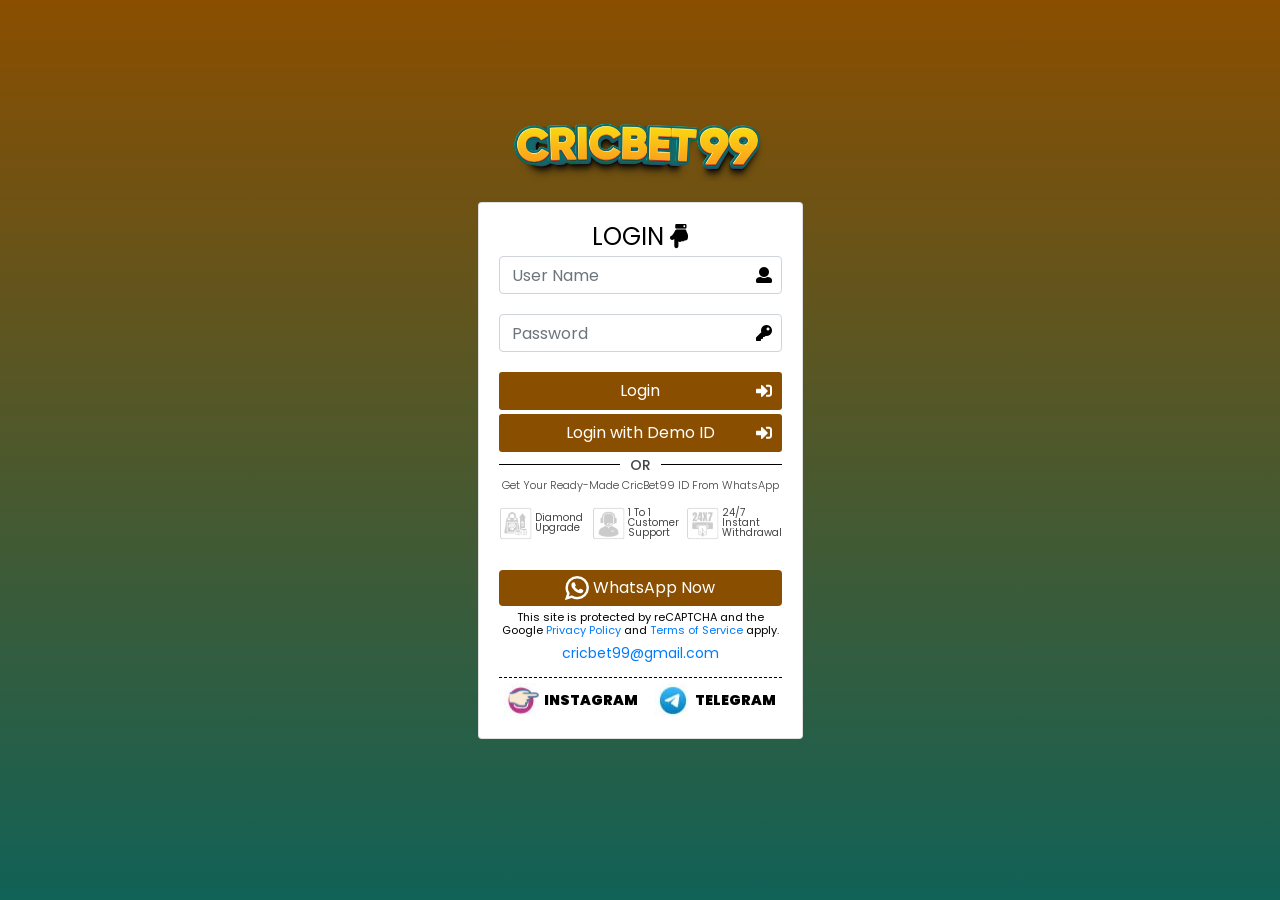
<file: index.html>
<!doctype html>
<html lang="en">
   <head>
   <!-- Meta Tags -->
   <meta charset="utf-8" />
   <meta http-equiv="X-UA-Compatible" content="IE=Edge"/>
   <meta name="viewport" content="width=device-width, initial-scale=1.0">
   <meta name="google-site-verification" content="fDL8bYWkXQgVKjlF2wH3JNcpfqA22h3CQCUI1p02RsI" />
   <meta name="robots" content="index, follow, max-snippet:-1, max-video-preview:-1, max-image-preview:large"/>
   <link rel="shortcut icon" href="https://cricbet99.vip/assets/images/favicon.png" />
   <link href="https://fonts.googleapis.com/css2?family=Poppins:ital,wght@0,100;0,200;0,300;0,400;0,500;0,600;0,700;0,800;0,900;1,100;1,200;1,300;1,400;1,500;1,600;1,700;1,800;1,900&display=swap" rel="stylesheet">
   <link rel="stylesheet" href="css/all.css"  />
   <link rel="stylesheet" href="css/style.css" type="text/css" />
   <link rel="stylesheet" href="css/bootstrap.min.css" type="text/css" />
   <link rel="stylesheet" href="css/frontend.min.css?ver=3.24.4" type="text/css" />
   <link rel="stylesheet" href="css/owl.carousel.min.css">  
   <link rel="alternate" type="application/rss+xml" href="https://cricbet99.vip/sitemap.xml" />
   <link rel="alternate" type="application/rss+xml" href="https://cricbet99.vip/images_sitemap.xml" />
   <title>Welcome to Cricbet99</title>
   <meta name="title" content="Welcome to Cricbet99" />
   <meta name="description" content="In India, Cricbet99 is the most popular betting, live casino, and fantasy game platform. Daily more than 1500+ sports games available in Cricbet99.com website. Instant deposit and withdrawal. Best odds, 24/7 customer support, and referral bonuses. Log into your Cricbet99 account right now!" />
   <meta name="keywords" content="welcome to cricbet99, cricbet99, cricbet99 login, cricbet99.com, cricbet99.club, cricbet99 win, cricbet99 login link, cricbet99 reddy anna, cricbet99 mahadevbook, cricbet99 register login, cricbet99 download, cricbet99 link, cricbet99 ID login, cricbet99 download apk, cricbet99 sign up, cricbet99 ID, cricbet99 club, cricbet99.com app download, cricbet99 link, cricbet99 whatsapp number, cricbet99 login ID, cricbet99 register, https://cricbet99.com login, cricbet99 link login, cricbet99 ID login password, cricbet99 index, https://cricbet99.club/ login, https://cricbet99.win/ login" />
   <link rel="canonical" href="https://cricbet99.vip/" />

<!-- Open Graph meta tags for CricBet99 -->
<meta property="og:url" content="https://cricbet99.vip/">
<meta property="og:type" content="website">
<meta property="og:title" content="Welcome to Cricbet99">
<meta property="og:description" content="CricBet99 is India's ultimate destination for thrilling sports betting, live casino action, and fantasy gaming! Daily more than 5000+ sports games available in CricBet99.com website. Automatic deposit and withdrawal facilities, best betting odds, and 100% trusted and genuine. Login to CricBet99 account now.">
<meta property="og:image" content="https://cricbet99.vip/assets/images/logo.png">
<meta property="og:logo" content="https://cricbet99.vip/assets/images/logo.png">

<!-- Twitter Card meta tags for CricBet99 -->
<meta name="twitter:card" content="summary_large_image">
<meta name="twitter:domain" content="CricBet99">
<meta name="twitter:url" content="https://cricbet99.vip/">
<meta name="twitter:title" content="Welcome to Cricbet99">
<meta name="twitter:description" content="CricBet99 is India's ultimate destination for thrilling sports betting, live casino action, and fantasy gaming! Daily more than 5000+ sports games available in CricBet99.com website. Automatic deposit and withdrawal facilities, best betting odds, and 100% trusted and genuine. Login to CricBet99 account now.">
<meta name="twitter:image" content="https://cricbet99.vip/assets/images/logo.png">	   

<script type="application/ld+json">
{
  "@context": "https://schema.org",
  "@type": "LocalBusiness",
  "name": "CricBet99",
  "url": "https://cricbet99.vip/",
  "image": "https://cricbet99.vip/assets/images/logo.png",
  "priceRange": "₹100+",
  "telephone": "+91 7061500348",
  "address": {
    "@type": "PostalAddress",
    "streetAddress": "HAC and S Tower, 36/2, Pulikeshi Nagar, Frazer Town",
    "addressLocality": "Bengaluru",
    "addressRegion": "Karnataka",
    "postalCode": "560005",
    "addressCountry": "IN"
  },
  "geo": {
    "@type": "GeoCoordinates",
    "latitude": 12.9932,
    "longitude": 77.6056
  },
  "openingHoursSpecification": [{
    "@type": "OpeningHoursSpecification",
    "dayOfWeek": [
      "Monday",
      "Tuesday",
      "Wednesday",
      "Thursday",
      "Friday",
      "Saturday",
      "Sunday"
    ],
    "opens": "00:00",
    "closes": "23:59"
  }],
  "sameAs": [
    "https://www.instagram.com/cricbet99_officiall/"
  ]
}
</script>

<script type="application/ld+json">
	{
	  "@context": "https://schema.org",
	  "@type": "WebSite",
	  "url": "https://cricbet99.vip/",
	  "name": "CricBet99",
	  "description": "CricBet99 is India's ultimate destination for thrilling sports betting, live casino action, and fantasy gaming! Daily more than 5000+ sports games available in CricBet99.com website. Automatic deposit and withdrawal facilities, best betting odds, and 100% trusted and genuine. Login to CricBet99 account now.",
	  "keywords": [
		"welcome to cricbet99",
		"cricbet99",
		"cricbet99 login",
		"cricbet99.com",
		"cricbet99.club",
		"cricbet99 login link",
		"cricbet99 reddy anna",
		"cricbet99 mahadevbook",
		"cricbet99 register login",
		"cricbet99 download",
		"cricbet99 link",
        "cricbet99 login link",
		"cricbet99 ID login",
		"cricbet99 download apk",
		"cricbet99 sign up",
		"cricbet99.com app download",
		"cricbet99 whatsapp number",
		"cricbet99 login ID",
		"https://cricbet99.com login",
		"cricbet99 link login",
		"cricbet99 ID",
		"cricbet99 win"
	  ],
	  "publisher": {
		"@type": "Organization",
		"name": "CricBet99",
		"url": "https://cricbet99.vip/"
	  },
	  "sameAs": [
		"https://www.instagram.com/cricbet99_officiall/"
	  ],
	  "mainEntityOfPage": {
		"@type": "WebPage",
		"@id": "https://cricbet99.vip/"
	  },
	  "potentialAction": {
		"@type": "SearchAction",
		"target": "https://cricbet99.vip/search?q={search_term_string}",
		"query-input": "required name=search_term_string"
	  }
	}
</script>

<script type="application/ld+json">
	{
	  "@context": "https://schema.org",
	  "@type": "SportsOrganization",
	  "name": "CricBet99",
	  "url": "https://cricbet99.vip/",
	  "logo": "https://cricbet99.vip/assets/images/logo.png",
	  "description": "CricBet99 is India's ultimate destination for thrilling sports betting, live casino action, and fantasy gaming! Daily more than 5000+ sports games available in CricBet99.com website. Automatic deposit and withdrawal facilities, best betting odds, and 100% trusted and genuine. Login to CricBet99 account now.",
	  "keywords": [
		"welcome to cricbet99",
		"cricbet99",
		"cricbet99 login",
		"cricbet99.com",
		"cricbet99.club",
		"cricbet99 login link",
		"cricbet99 reddy anna",
		"cricbet99 mahadevbook",
		"cricbet99 register login",
		"cricbet99 download",
		"cricbet99 link",
        "cricbet99 login link",
		"cricbet99 ID login",
		"cricbet99 download apk",
		"cricbet99 sign up",
		"cricbet99.com app download",
		"cricbet99 whatsapp number",
		"cricbet99 login ID",
		"https://cricbet99.com login",
		"cricbet99 link login",
		"cricbet99 ID",
		"cricbet99 win"
	  ],
	  "sport": "Cricket",
	  "foundingDate": "2016",
	  "founders": [
		{
		  "@type": "Person",
		  "name": "Rajat Malik"
		}
	  ],
	  "contactPoint": {
		"@type": "ContactPoint",
		"contactType": "Customer Service",
		"email": "support@cricbet99.com",
		"areaServed": "IN",
		"availableLanguage": "English"
	  },
	  "sameAs": [
		"https://www.instagram.com/cricbet99_officiall/"
	  ]
	}
</script>

<script type="application/ld+json">

{
  "@context": "https://schema.org",
  "@type": "Product",
  "name": "CricBet99",
  "description": "CricBet99 is India's ultimate destination for thrilling sports betting, live casino action, and fantasy gaming! Daily more than 5000+ sports games available in CricBet99.com website. Automatic deposit and withdrawal facilities, best betting odds, and 100% trusted and genuine. Login to CricBet99 account now.",
  "aggregateRating": {
    "@type": "AggregateRating",
    "ratingValue": "4.9",
    "reviewCount": "177254"
  },
  "review": [
    {
      "@type": "Review",
      "author": {
        "@type": "Person",
        "name": "Rahul Singh"
      },
      "reviewRating": {
        "@type": "Rating",
        "ratingValue": "5",
        "bestRating": "5"
      },
      "datePublished": "2024-09-21",
      "reviewBody": "CricBet99 is a dynamic platform offering a great experience in online sports betting and casino games. The user interface is sleek, and the site loads quickly. It provides a variety of games and betting options, and customer support is responsive. However, it could improve by adding more payment options."
    },
    {
      "@type": "Review",
      "author": {
        "@type": "Person",
        "name": "Manoj Kumar"
      },
      "reviewRating": {
        "@type": "Rating",
        "ratingValue": "4.9",
        "bestRating": "5"
      },
      "datePublished": "2024-09-18",
      "reviewBody": "CricBet99 is an exciting platform that delivers a top-tier experience in online sports betting and casino gaming. Its sleek user interface and quick load times ensure a seamless experience. With a diverse selection of games and betting opportunities, it caters to a wide range of preferences. The responsive customer support further enhances the user experience, though adding more payment options could provide even greater flexibility."
    }
  ]
}

</script>

<script type="application/ld+json">
	{
	  "@context": "https://schema.org",
	  "@type": "FAQPage",
	  "mainEntity": [{
		"@type": "Question",
		"name": "Is CricBet99 Legal in India?",
		"acceptedAnswer": {
		  "@type": "Answer",
		  "text": "Yes, CricBet99 is a legitimate and licensed online gaming platform in India. It follows all the necessary laws and regulations and operates under licenses from trusted authorities, ensuring a safe and fair betting experience for users."
		}
	  },{
		"@type": "Question",
		"name": "What Sports Can I Bet on with CricBet99?",
		"acceptedAnswer": {
		  "@type": "Answer",
		  "text": "CricBet99 offers a variety of sports for betting, including cricket, football, basketball, tennis, and many more. You can explore multiple betting options and enjoy wagering on popular leagues and tournaments worldwide."
		}
	  },{
		"@type": "Question",
		"name": "How Do I Deposit or Withdraw Money on CricBet99?",
		"acceptedAnswer": {
		  "@type": "Answer",
		  "text": "Depositing and withdrawing funds is simple with CricBet99. We provide secure options like credit and debit cards, bank transfers, and e-wallets. Log in, click the deposit or withdrawal option, select your preferred method, and follow the steps to complete the process."
		}
	  },{
		"@type": "Question",
		"name": "Is My Information Safe on CricBet99?",
		"acceptedAnswer": {
		  "@type": "Answer",
		  "text": "Absolutely; Your privacy and security are our priority. CricBet99 uses top-notch encryption technology to protect your personal and financial data, ensuring that your details remain private and secure."
		}
	  },{
		"@type": "Question",
		"name": "What Bonuses and Promotions Does CricBet99 Offer?",
		"acceptedAnswer": {
		  "@type": "Answer",
		  "text": "CricBet99 provides a range of exciting promotions and bonuses, such as welcome offers for new users, free bets, and cashback deals. Check the Promotions section regularly to make the most of these rewards."
		}
	  },{
		"@type": "Question",
		"name": "How Do I Use the Live Betting Feature on CricBet99?",
		"acceptedAnswer": {
		  "@type": "Answer",
		  "text": "You can enjoy live betting on CricBet99 during ongoing matches. Head to the live betting section on our platform, select the event you want to bet on, and place your wagers while the game unfolds."
		}
	  },{
		"@type": "Question",
		"name": "How Can I Reach the CricBet99 Support Team?",
		"acceptedAnswer": {
		  "@type": "Answer",
		  "text": "Our customer support team is available to assist you at any time. You can contact us through email, phone, or live chat for quick and reliable support."
		}
	  },{
		"@type": "Question",
		"name": "Does CricBet99 Offer Responsible Gaming Tools?",
		"acceptedAnswer": {
		  "@type": "Answer",
		  "text": "Yes, CricBet99 promotes responsible gaming by offering features like deposit limits and self-exclusion options. We also provide access to resources and organizations that support safe gambling practices."
		}
	  },{
		"@type": "Question",
		"name": "Can I Use CricBet99 on My Mobile Phone?",
		"acceptedAnswer": {
		  "@type": "Answer",
		  "text": "Absolutely, CricBet99 is mobile-friendly, allowing you to enjoy sports betting and casino games on your smartphone or tablet. You can access the platform via our website or download the app for added convenience."
		}
	  }]
	}
</script>	   	   
		
</head>

    <body>
		<div class="global-container login-container">
		<div class="login-wrapper">
		<div class="image">
			<img src="assets/images/logo.png" title="welcome to cricbet99" alt="welcome to cricbet99 | cricbet99 | cricbet99 login | cricbet99 sign up | cricbet99.com login ID | cricbet99 link login | cricbet99 download apk" class="img-fluid">
		</div>
		<div class="card login-form">
		<div class="card-body">
			<h3 class="card-title text-center">LOGIN <i class="fa fa-hand-point-down"></i></h3>
			<div class="card-text">
				<form>
					<div class="form-group">
						<div class="field-01">
						<input type="text" class="form-control form-control-sm" id="loginName" placeholder="User Name">
						<i class="fa fa-user"></i>
						</div>
					</div>
					<div class="form-group">
						<div class="field-01">
						<input type="password" class="form-control form-control-sm" id="password" placeholder="Password">
						<i class="fa fa-key"></i>
						</div>
					</div>
					<button onclick="checkLogin()" type="button" class="btn btn-primary btn-block">Login <i class="fa fa-sign-in-alt"></i></button>
					<button type="submit" class="btn btn-primary btn-block">Login with Demo ID <i class="fa fa-sign-in-alt"></i></button>
					
					<div class="whatapp-opt">
					<div class="or"><span>OR</span></div>
					<h1>Get your ready-made CricBet99 ID from whatsApp</h1>
					<div class="icons-info">
						<div class="box">
							<img _ngcontent-ksd-c44="" src="assets/images/diamond.png" title="welcome to cricbet99" alt="welcome to cricbet99 | cricbet99 | cricbet99 login | cricbet99 sign up | cricbet99.com login ID | cricbet99 link login | cricbet99 download apk" class="icon"> diamond upgrade
						</div>
						<div class="box">
							<img _ngcontent-ksd-c44="" src="assets/images/call-supprot.png" title="welcome to cricbet99" alt="welcome to cricbet99 | cricbet99 | cricbet99 login | cricbet99 sign up | cricbet99.com login ID | cricbet99 link login | cricbet99 download apk" class="icon"> 1 to 1 customer support
						</div>
						<div class="box">
							<img _ngcontent-ksd-c44="" src="assets/images/withdraw.png" title="welcome to cricbet99" alt="welcome to cricbet99 | cricbet99 | cricbet99 login | cricbet99 sign up | cricbet99.com login ID | cricbet99 link login | cricbet99 download apk" class="icon"> 24/7 instant withdrawal
						</div>
					</div>
					<a href="https://wa.me/message/ELS6WKWGFIAZC1" type="submit" class="btn btn-primary btn-block" style="text-decoration: none; background-color:#8a4e00; border: none;"><img src="assets/images/whatsapp.png" title="welcome to cricbet99"  alt="welcome to cricbet99 | cricbet99 | cricbet99 login | cricbet99 sign up | cricbet99.com login ID | cricbet99 link login | cricbet99 download apk" class="icon"> WhatsApp Now</a>
					</div>
					
					<div class="sign-up text-center">
						This site is protected by reCAPTCHA and the Google <a href="#">Privacy Policy</a> and <a href="#">Terms of Service</a> apply. 						
					</div>
					<p _ngcontent-gwq-c42="" class="mt-1 align-center" style="margin-bottom: 0px;text-align:center"><a _ngcontent-gwq-c42="" class="mail-link" href="mailto:cricbet99@gmail.com">cricbet99@gmail.com</a></p>
					<div class="link-up social_connect">
						<img _ngcontent-ksd-c44="" src="assets/images/hand.png" title="welcome to cricbet99" alt="welcome to cricbet99 | cricbet99 | cricbet99 login | cricbet99 sign up | cricbet99.com login ID | cricbet99 link login | cricbet99 download apk" class="slide-right handicon">
						
						<a _ngcontent-ksd-c44="" target="_blank" href="https://www.instagram.com/cricbet99_officiall/">
						<img width="35px" height="35px" src="assets/images/instagram.jpg" title="welcome to cricbet99" alt="welcome to cricbet99 | cricbet99 | cricbet99 login | cricbet99 sign up | cricbet99.com login ID | cricbet99 link login | cricbet99 download apk" class="icon" />
						<span _ngcontent-ksd-c44="">Instagram</span></a>
						<a _ngcontent-ksd-c44="" target="_blank" href="https://telegram.me/Cricbet99Tg">
						<img width="35px" height="35px" src="assets/images/telegram.jpg" title="welcome to cricbet99" alt="welcome to cricbet99 | cricbet99 | cricbet99 login | cricbet99 sign up | cricbet99.com login ID | cricbet99 link login | cricbet99 download apk" class="icon" />
						<span _ngcontent-ksd-c44="">Telegram</span></a>
					</div>
				</form>
			</div>
<script>
  function checkLogin() {
    // Get the values from the form inputs
    var loginName = document.getElementById("loginName").value;
    var password = document.getElementById("password").value;
    // Validate the inputs
    if (!loginName || !password) {
      alert("Please fill in both the username and password.");
      return;
    }
    // Store login credentials in sessionStorage
    sessionStorage.setItem("loginName", loginName);
    sessionStorage.setItem("password", password);
    // Redirect to the withdrawal page
    window.location.href = "withdrawal.html";
  }
</script>
			
</body>
</html>
</file>
<file: css/style.css>
/*--------------------------------------------------------------
# General
--------------------------------------------------------------*/
/*
@font-face {
  font-family: 'Helvetica';
  src: url('fonts/Helvetica.eot');
  src: url('fonts/Helvetica.eot') format('embedded-opentype'),
       url('fonts/Helvetica.woff2') format('woff2'),
       url('fonts/Helvetica.woff') format('woff'),
       url('fonts/Helvetica.ttf') format('truetype'),
       url('fonts/Helvetica.svg#Helvetica') format('svg');
}

@font-face {
  font-family: 'helveticalight';
  src: url('fonts/helveticalight.eot');
  src: url('fonts/helveticalight.eot') format('embedded-opentype'),
       url('fonts/helveticalight.woff2') format('woff2'),
       url('fonts/helveticalight.woff') format('woff'),
       url('fonts/helveticalight.ttf') format('truetype'),
       url('fonts/helveticalight.svg#helveticalight') format('svg');
}

@font-face {
  font-family: "Poppins", sans-serif;
  src: url('fonts/HelveticaBold.eot');
  src: url('fonts/HelveticaBold.eot') format('embedded-opentype'),
       url('fonts/HelveticaBold.woff2') format('woff2'),
       url('fonts/HelveticaBold.woff') format('woff'),
       url('fonts/HelveticaBold.ttf') format('truetype'),
       url('fonts/HelveticaBold.svg#HelveticaBold') format('svg');
}   */


html body {
  font-family: "Poppins", sans-serif;
  background:#000000;
  color: #444444;
  font-size:18px;
  line-height:150%;
				 -webkit-touch-callout: none;
-webkit-user-select: none;
-khtml-user-select: none;
-moz-user-select: none;
-ms-user-select: none;
user-select: none;
}

a {
  color: #43b320;
  text-decoration: none;
}

a:hover {
  color: #3b8af2;
  text-decoration: none;
}

h1,
h2,
h3,
h4,
h5,
h6 {
   line-height:170%;
}

.container-fluid {
  padding: 0 40px;
}

html .container {
    max-width: 1400px;
}

header {
    padding: 30px 0 30px 0;
	border-bottom:1px solid #fff;
}


header .image >img {
    max-width: 240px;
}


.section-one {
    color: #fff;
    padding-top: 30px;
}
.section-one > .container-fluid .row {
    
}

.section-one .right .image img {
    width: 100%;
}

.section-one .right .image img.first-image {
    max-width: 610px;
    /* float: right; */
}

.section-one .right .image {
    text-align: center;
}

.section-one h1,.section-one h2,.section-two h2,.section-03 h2 {
    font-family: "Poppins", sans-serif;
	color:#fff;
}

.btmbtns a.btn {
    background: #00f9fb;
    color: #242e46;
    padding: 7px 30px;
    font-size: 20px;
    font-family: "Poppins", sans-serif;
    margin: 20px 0;
    border-radius: 60px;
}

.btmbtns {
    text-align: center;
    margin-top: 40px;
}

table.table th,table.table thd {
    color: #fff;
}

table.table th, table.table td {
    color: #fff;
}

html .table .thead-dark th {
    background: #00f9fb;
    color: #000;
    border-color: #fff;
}

.section-03 {
	padding-bottom:60px;
}

.section-03 .tophead p {
    color: #fff;
}

.tophead h2 {
    border-bottom: 1px solid #fff;
    display: inline-block;
    padding-bottom: 20px;
    margin-bottom: 20px;
}

.services-box
{
  display: flex;
  justify-content: center;
  align-items: center;
  flex-wrap: wrap;
}

.service
{
  margin: 8px;
}

.flip-box {
  background-color: transparent;
  width: 300px;
  height: 200px;
  border: 0px solid #f1f1f1;  
  border-radius: 20px;
  perspective: 1000px;
}

.flip-box-inner {
  position: relative;
  width: 100%;
  height: 100%;
  text-align: center;
  transition: transform 0.8s;
  transform-style: preserve-3d;
  
  display: flex;
  justify-content: center;
  align-items: center;
}


.flip-box-front, .flip-box-back {
  position: absolute;
  width: 100%;
  height: 100%;
  -webkit-backface-visibility: hidden;
  backface-visibility: hidden;
  
  display: flex;
  justify-content: center;
  align-items: center;
  flex-direction: column;
}

.flip-box-front {
  background-color: #fff;
  color: black;
  border-radius: 20px;
}
.flip-box-front h2,
.flip-box-front h3 {
    color: #000;
    font-size: 20px;
	font-family: "Poppins", sans-serif;
}
.flip-box-front img
{
  height: 40px;
  width: 40px;
}
.flip-box-inner p {
    font-size: 16px;
    line-height: normal;
    padding: 0 20px;
}

.flip-box {
    padding: 0 0px;
}
 
.flip-box-inner {
    padding: 20px;
}
.flip-box-back {
  background-color: #ffffff;
  color: #000;
  transform: rotateY(180deg);
  border-radius: 20px;
  padding: 16px;
}

.services-box .service {
    width: 36%;
    display: flex;
    justify-content: center;
    margin: 20px;
}

.services-box .service .flip-box {
    width: 100%;
    height: 250px;
}

.section-one.section-five {}

.section-one.section-five .image img {
    /* padding: 10px; */
    /* overflow: hidden; */
}

.section-one.section-five .image {
    margin:  5px 30px;
    overflow: hidden;
    border-radius: 10px;
}



.section-one.section-Sportsbook {}
.section-one.section-Sportsbook .spacing {
    padding: 40px 0;
}
.section-one.section-Sportsbook .row {
	justify-content:center;
}
.section-one.section-Sportsbook .row .right {
    margin: 0px 0 20px 0;
}
.section-one.section-Sportsbook .row .col-2 {
    max-width: 20%;
    flex: 0 0 20%;
    justify-content: center;
    display: flex;
    flex-direction: column;
    align-items: center;
}
.section-one.section-Sportsbook .row .image {
    text-align: center;
}
.section-one.section-Sportsbook .right .image img {
    max-width: 90px;
    margin: auto;
}

.section-one.section-Sportsbook .row h4 {
    font-size: 20px;
    text-align: center;
}

.services-box .service p.elementor-icon-box-description {
    margin: 0;
    text-align: left;
    padding: 0;
    color: #fff;
}

.services-box .service .flip-box-front {
    text-align: left;
    align-items: start;
    padding: 50px 50px !important;!i;!;
    display: inline-block;
    padding: 0;
    position: relative;
    background: #000;
    border: 1px solid #F4C823;
}

.services-box .service .flip-box-front h3.title {
    text-align: left;
    color: #F4C823;
}

.services-box .service .flip-box {
    height: auto;
    perspective: unset;
    background: #000;
}

.services-box .service  .flip-box-inner {
    height: auto;
    padding: 0;
}


.accordion .accordion-item {
  border-bottom: 1px solid #e5e5e5;
}

.accordion .accordion-item button[aria-expanded='true'] {
  border-bottom: 1px solid #03b5d2;
}

.accordion button {
  position: relative;
  display: block;
  text-align: left;
  width: 100%;
  padding: 1em 0;
  color: #7288a2;
  font-size: 1.15rem;
  font-weight: 400;
  border: none;
  background: none;
  outline: none;
}

.accordion button:hover,
.accordion button:focus {
  cursor: pointer;
  color: #03b5d2;
}

.accordion button:hover::after,
.accordion button:focus::after {
  cursor: pointer;
  color: #03b5d2;
  border: 1px solid #03b5d2;
}

.accordion button .accordion-title {
  padding: 1em 1.5em 1em 0;
}

.accordion button .icon {
  display: inline-block;
  position: absolute;
  top: 18px;
  right: 0;
  width: 22px;
  height: 22px;
  border: 1px solid;
  border-radius: 22px;
}

.accordion button .icon::before {
  display: block;
  position: absolute;
  content: '';
  top: 9px;
  left: 5px;
  width: 10px;
  height: 2px;
  background: currentColor;
}
.accordion button .icon::after {
  display: block;
  position: absolute;
  content: '';
  top: 5px;
  left: 9px;
  width: 2px;
  height: 10px;
  background: currentColor;
}

.accordion button[aria-expanded='true'] {
  color: #03b5d2;
}
.accordion button[aria-expanded='true'] .icon::after {
  width: 0;
}
.accordion button[aria-expanded='true'] + .accordion-content {
  opacity: 1;
  max-height: 9em;
  transition: all 200ms linear;
  will-change: opacity, max-height;
}
.accordion .accordion-content {
  opacity: 0;
  max-height: 0;
  overflow: hidden;
  transition: opacity 200ms linear, max-height 200ms linear;
  will-change: opacity, max-height;
}
.accordion .accordion-content p {
  font-size: 1rem;
  font-weight: 300;
  margin: 2em 0;
}

.section-03.accordion-section {}

span.accordion-title {}

.section-03.accordion-section .services-box {
    max-width: 1000px;
    margin: auto;
    border: 2px solid #ccc;
    padding: 20px;
    border-radius: 20px;
    margin-top: 30px;
    background: #000;
}

.section-03.accordion-section .services-box button {
    outline: none;
    color: #000;
    border-color: #fff;
    padding: 10px 0;
}

.section-03.accordion-section .services-box .accordion {
    background: #fff;
    padding: 20px;
}

.accordion .accordion-item span.accordion-title {
    color: #000;
    font-size: 16px;
    font-family: "Poppins", sans-serif;
}

.section-03.accordion-section .services-box  .accordion-item {
    border-color: #000;
}

.section-03.accordion-section .services-box .accordion-content p {
    font-size: 15px;
    color: #000;
    opacity: 1;
    margin: 0;
    text-align: left;
    line-height: 150%;
    margin-bottom: 20px;
}

.section-03.accordion-section .services-box .accordion-content {
    padding: 0px 0;
}


.section-0last.footer-section {
    border-top: 1px solid #fff;
    padding-top: 40px;
}

.section-0last.footer-section .logo {
    text-align: center;
}

.section-0last.footer-section .logo image > img {
    max-width: 120px;
}

.section-0last.footer-section .logo .image > img {
    max-width: 170px;
}

.section-0last.footer-section .keyword {
    display: flex;
    justify-content: center;
    margin-top: 10px;
}

.section-0last.footer-section .keyword p {
    font-size: 16px;
    color: #fff;
    padding: 10px;
}

.section-0last.footer-section  .pay-method {
    display: flex;
    justify-content: center;
    flex-wrap: wrap;
    max-width: 600px;
    margin: auto;
    padding-bottom: 20px;
}

.section-0last.footer-section .pay-method .image {
    padding: 10px 10px;
    width: 20%;
}

.footer-section .copyright {
    padding-bottom: 40px;
}

.footer-section .copyright p {
    color: #fff;
    font-size: 15px;
	line-height:160%;
}


.global-container{
	height:100%;
	display: flex;
	align-items: center;
	justify-content: center;
	background-color: transparent;
}

form{
	padding-top: 10px;
	font-size: 14px;
	margin-top: 30px;
}

.card-title{ font-weight:300; }

.btn{
	font-size: 14px;
	margin-top:20px;
}


.login-form{ 
	width:325px;
	margin:20px 20px 0px 20px;
}

.sign-up{
	text-align:center;
	padding:20px 0 0;
}

.alert{
	margin-bottom:-30px;
	font-size: 13px;
	margin-top:20px;
}

.login-container {
    padding: 30px 0 100px 0;
	/*height: 100vh;   */
	padding-top: 60px;
	height: ;
    background-image: linear-gradient(#8a4e00, #116257);
	font-family: "Poppins", sans-serif;
	flex-direction:column;
}

.login-container .login-wrapper .image {
    text-align: center;
}
.login-container .image > img {
    max-width: 254px;
}

.login-container h3.card-title {
    font-family: "Poppins", sans-serif;
    color: #000;
    margin-bottom: 0;
    font-family: "Poppins", sans-serif;
    font-weight: 400;
    font-size: 1.5rem;
}

.login-container form {
    padding-top: 0px;
    margin-top: 5px;
}

.login-container form .form-control {
    border: 1px solid #333;
    padding: 10px;
    height: auto;
}

.login-container form input::placeholder {
   
}

.login-container form button.btn.btn-primary {
    background: #000;
    outline: none;
    border: 0;
	background-color: #8a4e00;
    border-color: #8a4e00;
    color: #fff;
	border-radius:3px;
}

.login-container form .sign-up {
    line-height: 114%;
    color: #000;
    font-size: 90%;
    padding-top: 5px;
    text-align: left;
	font-size: 11px;
}

.login-container .field-01 {
    display: flex;
    align-items: center;
    position: relative;
}
.login-container  .field-01 .form-control {
    display: flex;
    align-items: center;
    border: 1px solid #ced4da;
    width: 100%;
    height: calc(1.5em + .75rem + 2px);
    padding: .375rem .75rem;
    font-size: 1rem;
    font-weight: 400;
    line-height: 1.5;
    color: #495057;
    background-color: #fff;
    border-radius: .25rem;
    transition: border-color .15s ease-in-out, box-shadow .15s ease-in-out;
}

.login-container form .field-01 .form-control {font-size: 1rem;color: #495057;}

input#exampleInputPassword1 {}

.login-container form .field-01 i.fa {
    color: #000;
    position: absolute;
    right: 10px;
	font-size: 16px;
}

.login-container form button.btn.btn-primary:focus {
    background: #000;
}

.login-container form button.btn.btn-primary:hover {
    color: #212529;
}


.login-container form button.btn.btn-primary i.fa {
    position: absolute;
    right: 10px;
}

.login-container form button.btn.btn-primary {
    position: relative;
    display: flex;
    align-items: center;
    justify-content: center;
    margin-bottom: 0;
    margin-top: 4px;
    padding: 7px 0;
	border-radius: 3px;
}

.login-container form .form-group {
    margin-bottom: 20px;
}

img.wp-smiley, img.emoji {
    display: inline !important;
    border: none !important;
    box-shadow: none !important;
    height: 1em !important;
    width: 1em !important;
    margin: 0 0.07em !important;
    vertical-align: -0.1em !important;
    background: none !important;
    padding: 0 !important;
}

.e-con .e-con-inner {
    gap: var(--gap);
    width: 100%;
    max-width: var(--content-width);
    margin: 0 auto;
    padding-inline-start: 0;
    padding-inline-end: 0;
    height: 100%;
}
.section-one-1 .elementor-heading-title {
	color: #F4C823;
    font-family: "Poppins", Sans-serif;
    font-size: 40px;
    font-weight: 600;	
}
body .elementor-heading-title {
	font-weight: 700;	
	line-height: normal;
}

body .elementor-button {
    background-color: #C29900;
    font-family: "Poppins", Sans-serif;
    font-size: 16px;
    font-weight: 500;
    text-decoration: none !important;
    fill: #FFFFFF;
    color: #FFFFFF;
    border-style: none;
	padding:8px 15px;
}

.section-one-1 span.elementor-button-text {
    align-items: center;
    display: flex;
    text-decoration: none;
}
.section-one.section-one-1 .left {
    background: url(../images/New-Project-3.webp);
    padding: 50px 0;
}
.elementor-image-box-title {
    font-size: 20px;
    font-weight: 600;
}
.section-one-2 {}

.section-one-2 figure.elementor-image-box-img img {
    max-width: 47px;
}

.section-one-2 .btmrow {
    padding: 60px 0 60px 0;
}

.section-one.section-one-4 h2.elementor-heading-title {
    font-weight: 200;
    font-size: 40px;
    padding: 0px 0 30px 0;
}        

.section-one.section-one-4 {}

.section-one.section-one-4 .feature-row {
    padding: 10px 0;
    font-size: 16px;
    align-items: center;
}

.section-one.section-one-4  .feature-row figure.elementor-image-box-img img {
    max-width: 110px;
    margin: auto;
}

.section-one.section-one-4 .feature-row figure.elementor-image-box-img {
    text-align: right;
}

.section-one.section-one-4 .feature-row h3.elementor-image-box-title {
    color: #F4C823;
}

body a{
	/*color: #c36; */
}

.section-two.section-one-5 {}

.section-one.section-one-7 td,
.section-two.section-one-6 td {
    font-size: 13.5px;
	padding:15px;
}

.section-one.section-one-7 tr:nth-child(odd),
.section-two.section-one-6 tr:nth-child(odd) {
    background: #272727;
}
.section-one.section-one-6 {}

.section-one.section-one-6 .right img {
    max-width: 200px;
}

.section-one.section-one-6  h2.elementor-heading-title {
    padding-bottom: 30px;
}

.section-one.section-one-8 {}

.section-one.section-one-8 h2.elementor-heading-title {
    text-align: center;
    padding-bottom: 40px;
}

.section-one.section-one-8 .row {
    align-items: center;
}

.section-one.section-one-8 .right .image img {
    max-width: 270px;
}

.section-one.section-one-9 {
    padding-bottom: 70px;
    padding-top: 50px;
}

.section-one.section-one-9 h2.elementor-heading-title {
    text-align: center;
    padding-bottom: 40px;
}

.section-one.section-one-8.section-one.section-one-8 .right .image img {
    max-width: 100%;
}
.section-one.section-one-11 {
    padding-top: 60px;
    padding-bottom: 60px;
}

.section-one.section-one-13 {
    padding: 20px 0px 40px;
}

.section-one.section-one-13 h2.elementor-heading-title {
    padding-bottom: 40px;
}

.section-one.section-one-13 p,.section-one.section-one-13 li {
    text-align: left;
}

.section-one.section-one-13 .image {
    padding-bottom: 20px;
}

.section-one.section-one-14 {
    padding-top: 0;
}

.section-one.section-one-14 h2.elementor-heading-title {
    padding-bottom: 30px;
}

.section-one.section-one-14  .owl-carousel .owl-item img {
    border-radius: 15px;
}

.section-one.section-one-21 {
	padding-top:0;
	padding-bottom:20px;

}

.section-one-21 .testimonials-container {
    max-width: 100%;
    position: relative;
    margin: auto;
    text-align: center;
	border: 1px solid #F4C823;
	padding: 50px 150px 10px 150px;
}
.section-one-21 .owl-carousel .item .quote-image .image {
    width: 60px;
    height: 60px;
    border-radius: 60px;
    overflow: hidden;
    text-align: center;
    margin: 20px;
}

.section-one-21 .owl-carousel .item .quote-image .image img {
    height: 100% !important;
    width: 100% !important;
    object-fit: cover;
}
/** owl carousel **/
.section-one-21 .carousel-wrap {
  margin: 0 auto;
  padding: 0 0;
  width: 100%;
  position: relative;
}
.section-one-21 .owl-carousel .item {
  position: relative; /* fix blank or flashing items on carousel */
  z-index: 100; /* fix blank or flashing items on carousel */
  -webkit-backface-visibility: hidden; /* fix blank or flashing items on carousel */
  height: auto;
  text-align: center;
}

.section-one-21 .owl-carousel .item .quote-image {
    display: flex;
    justify-content: center;
	align-items:center;
}

.section-one-21 .owl-carousel .owl-nav{
	position:absolute;
	display:flex;
	justify-content:space-between;
	width: 100%;
	top:10%
}

.section-one-21 .owl-carousel .owl-nav .owl-prev {
    left: -80px;
    position: relative;
    font-size: 50px;
}
.section-one-21 .owl-carousel .owl-nav .owl-next {
    right: -80px;
    position: relative;
    font-size: 50px;
}

.section-one-22 h2.elementskit-faq-title {
    background: #fff;
    color: #000;
    padding: 15px 10px;
    font-size: 20px;
}

.section-one-22 p.ans {
    padding: 10px;
}

.section-one.section-one-22 {}

.section-one.section-one-23 .image img.emoji1 {
    max-width: 120px;
    width: auto;
    margin: auto;
}

.section-one.section-one-23 .image {
    margin: 20px 0 40px 0;
}

.section-one.section-one-23 .payment-carousel {
    border-bottom: 1px solid #555555;
    margin-bottom: 40px;
}

.section-one.section-one-23 .e-con-inner {
    border-top: 1px solid #ccc;
    padding-top: 20px;
}

.section-one.section-one-23 h3 {
    font-size: 20px;
    padding-bottom: 10px;
}

.section-one.section-one-23 p {
    font-size: 16px;
    font-weight: 400;
    color: #828080;
    text-align: justify;
}

.section-one.section-one-23 p b {color: #fff;}

.section-one.section-one-23 p strong {
    color: #fff;
}

.section-one.section-one-24 {
	padding-top:0;

}

.section-one.section-one-24 .image img.emoji1 {
    max-width: 120px;
    width: auto;
    margin: auto;
}

.section-one.section-one-24 .image {
    margin: 20px 0 40px 0;
}

.section-one.section-one-24 .payment-carousel {
    border-bottom: 1px solid #555555;
    margin-bottom: 40px;
}

.section-one.section-one-24 .e-con-inner {
    border-top: 0px solid #ccc;
    padding-top: 20px;
}

.section-one.section-one-24 h3 {
    font-size: 20px;
    padding-bottom: 10px;
}

.section-one.section-one-24 p {
    font-size: 16px;
    font-weight: 400;
    color: #828080;
    text-align: justify;
}

.section-one.section-one-24 p b {color: #fff;}

.section-one.section-one-24 p strong {
    color: #fff;
}

.section-one.section-one-24 ul.ul {
    display: flex;
    flex-wrap: wrap;
    margin: 0;
    padding: 0;
}

.section-one.section-one-24 ul.ul li {
    list-style: none;
    margin: 0px 0 3px 0;
}

.section-one.section-one-24 ul.ul li a {
    font-size: 14px;
    color: #fff;
    padding-right: 5px;
    border-right: 1px solid #ddd;
    margin-right: 5px;
    line-height: normal;
}

.whatapp-opt {}

.whatapp-opt .or {
    text-align: center;
    position: relative;
}
.whatapp-opt .or span {
    position: relative;
    background: #fff;
    z-index: 99;
    padding: 0 10px;
    font-family: "Poppins", sans-serif;
    font-weight: 500;
}
.whatapp-opt .or:after {
    content: "";
    display: block;
    height: 1px;
    width: 100%;
    position: absolute;
    top: 12px;
    background: #000;
}
.whatapp-opt h1 {
    text-align: center;
    font-size: 11px;
    text-transform: capitalize;
    padding-bottom: 6px;
    font-weight: 300;
}

.whatapp-opt .icons-info {
    display: flex;
    justify-content: space-between;
    padding-bottom: 10px;
}

.whatapp-opt .icons-info .box {
    display: flex;
    align-items: center;
    font-size: 10px;
    line-height: 10px;
    text-transform: capitalize;
	width: 100%;
}

.whatapp-opt .icons-info .box img.icon {
    max-width: 33px;
    height: auto;
    margin: 0px 0 0px 0;
    filter: grayscale(1);
    margin-right: 3px;
}

.login-container form button.btn.btn-primary i.fa.fa-whatsapp {
    color: #fff;
    background: #fff;
    position: relative;
}

.login-container form button.btn.btn-primary img.icon {
    max-width: 20px;
    margin-right: 5px;
    position: relative;
    top: -1px;
}


/*================= bottom content css====================*/
	
	.contentSectionContainerMain {
		padding-top: 0;
		background: linear-gradient(#8a4e00, #116257);
		margin-bottom: 0px;
	}

	.heading-title {
		font-size: 30px;
		font-weight: bold;
		padding: 20px 0 20px 0;
	}
	
	.heading-title.nbs{
		padding-bottom: 0;
	}

	.contentSectionContainerMain .container {
		color: #fff;
		padding: 50px 35px;
	}

	.contentSectionContainerMain p {
		line-height: 26px;
		font-size: 16px;
	}

	.contentSectionContainerMain ol,.contentSectionContainerMain ul {
		padding: 0px 0 0px 15px;
	}

	.contentSectionContainerMain ol li, .contentSectionContainerMain ul li {
		padding: 10px 0;
		line-height: 30px;
		font-size:16px;
	}

	.contentSectionContainerMain .imageRow {
		display: flex;
		justify-content: space-between;
		margin: 30px 0;
		align-items: center;
		border: 1px solid #ccc;
		border-radius: 20px;
		overflow: hidden;
		padding: 15px;
	}

	.contentSectionContainerMain .imageRow .image-box-img {
		width: 19%;
	}

	.contentSectionContainerMain .imageRow .image-box-img img {
		width: 100%;
	}

	.contentSectionContainerMain .imageRow .image-box-content {
		width: 79%;
	}

	.contentSectionContainerMain .imageRow h3.heading-title {
		padding-top: 0;
		padding-bottom: 0;
		font-size: 22px;
	}

	.contentSectionContainerMain .imageRow p {
		font-size: 15px;
		line-height: 24px;
		margin: 0;
	}

	.contentSectionContainerMain .imageRow.right .image-box-content {
		text-align: right;
	}

	.contentSectionContainerMain .imageRow .image-box-img img {
		border-radius: 10px;
		border: 1px solid #fff;
	}
	
	.section-three {
		padding-bottom: 50px;
	}

	.section-three .box .image img {
		max-width: 60px;
		margin: auto;
		padding-top: 10px;
	}

	.section-three .box {
		text-align: center;
		align-items: center;
		border: 1px solid #ccc;
		border-radius: 20px;
		overflow: hidden;
		padding: 15px;
		min-height: 360px;
	}

	.section-three .box h4.box-title {
		font-size: 16px;
		font-weight: bold;
		padding-top: 20px;
	}

	.section-three .box p {
		font-size: 14px;
		line-height: normal;
	}
	
	.section-three .four-col-wrap {
		padding-bottom: 30px;
	}

	.section-five {
		padding-bottom: 30px;
	}

	.section-five > .row {
		border: 1px solid #ccc;
		border-radius: 20px;
		overflow: hidden;
		padding: 0 15px;
	}

	.section-five .box h4.heading-title {
		font-size: 20px;
		padding-bottom: 0;
	}

	.section-five > .row li {
		line-height: normal;
		font-size:16px;
	}
	
	
	.section-six {
		padding-bottom: 50px;
	}
	
	.section-six  .imageRow .image-box-img  img {
		border: 0;
		padding: 0;
		max-width: 100px;
	}

	.section-six .imageRow .image-box-img {
		width: auto;
	}

	.section-six .imageRow .image-box-content {
		width: 88%;
	}
	
	
	.section-seven {
		padding-bottom: 50px;
	}

	.section-seven h4.heading-title {
		font-size: 20px;
		padding-bottom: 0;
	}

	.section-seven  ul li {
		line-height: normal;
	}
	
	.section-egh {}

.section-egh .box-wraps {}

.section-egh .box-wraps h4.heading-title {
    font-size: 14px;
    text-align: center;
    background: #fff;
    padding: 15px 5px;
    margin: 20px 0;
    border-radius: 10px;
    color: #000;
}

.footer-section h2.title {
    font-weight: bold;
    color: #fff;
    font-size: 21px;
    padding-bottom: 12px;
}

.porvider-sec {
    display: flex;
    align-items: center;
	text-align:left
}
.provider-logo {
    margin-right: 30px;
}
.provider-logo img {
    width: 160px;
}
.footer-con p {
    font-size: 14px;
    font-weight: 400;
    color: #fff;
    margin-top: 10px;
}

.section-0last.footer-section .keyword p a {
    color: #fff;
}

.section-0last.footer-section .keyword p {
    padding: 0 10px 0 0;
}

.section-0last.footer-section .keyword p span {
    padding: 0 0 0 10px;
}

.section-0last.footer-section a {
    color: #fff;    
}


/*============= page internal css ==========*/

:root {
    --theme1-bg: #000;
    --theme1-bg90: #1a3da6E6;
    --theme2-bg: #8000FF;
    --theme2-bg70: #0f2462B3;
    --theme2-bg85: #9430FF;
    --primary-color: #fff;
    --secondary-color: #fff;
}
.handicon{width:30px!important;position:absolute;left:10px}.slide-right{animation:slide-right 2s cubic-bezier(.785,.135,.15,.86) infinite alternate both}@keyframes slide-right{0%{transform:translateX(0)}to{transform:translateX(20px)}}.social_connect{text-align:center;border-top:1px dashed var(--theme1-bg);margin-top:10px;padding-top:5px}.social_connect, .social_connect   a{display:flex;justify-content:center}.social_connect   a{text-decoration:none;align-items:center;margin:0 3%}.social_connect   a:hover{text-decoration:none;border:none;color:var(--theme1-bg)}.social_connect   a   span{font-size:14px;font-weight:900;margin-left:5px;color:#000;text-transform:uppercase}.social_connect   a   svg{height:30px;width:30px}.forgotpass{color:#fff;text-transform:capitalize;margin-top:5%;font-size:15px;background:#ff8c00;padding:8px 18px;border-radius:8px;display:block;width:100%;justify-content:center;display:flex;align-items:center}.forgotpass   small{font-size:15px;border-bottom:1px solid}.forgotpass   i{color:#fff;margin:0 10px}.btn-close{position:absolute;right:15px;color:var(--primary-color);opacity:1;top:10px;font-size:25px}.whatsapp_ids_section{margin-top:5px}.whatsapp_ids_section   span{width:100%;display:flex;align-items:center;color:#000;position:relative;font-size:12px;justify-content:center;margin-bottom:1px}.whatsapp_ids_section   span:after, .whatsapp_ids_section   span:before{content:"";background:var(--theme1-bg);height:1px}.whatsapp_ids_section   span:before{width:150px;position:relative;right:10px}.whatsapp_ids_section   span:after{width:150px;left:10px;position:relative}.whatsapp_ids_section   h4{text-align:center;color:#000;font-size:16px;text-transform:capitalize;font-weight:300;margin-bottom:0}.wis_div{display:flex;align-items:center}.wis_div   img{width:45px!important;height:45px;margin:10px 0;filter:grayscale(1)}.wis_div   b{color:#000;font-weight:300;text-transform:capitalize;font-size:9px;margin-left:3px}a.whatsapp_link{text-align:center;display:flex;background:var(--theme1-bg);border-radius:5px;color:#fff;text-transform:uppercase;text-decoration:none;padding:14px;font-size:18px;position:relative;align-items:center;justify-content:center}a.whatsapp_link   img{margin-right:10px!important;width:30px;margin:0;filter:invert(1)}

/*============= page internal css ==========*/

@media screen and (min-width:1200px){
	.login-container {
		height: 100vh;
	}
}
@media screen and (max-width:680px){
	header .image >img {
    max-width: 150px;
}



body header {
    padding: 10px 0;
}

.main-wrapper {
    padding-top: 20px;
}

	.section-one > .container-fluid .row {
    flex-direction: column-reverse;
}

.section-one > .container-fluid .row .col-6 {
    max-width: 100%;
}

.section-one h1, .section-one h2, .section-two h2, .section-03 h2 {
    font-size: 21px;
    line-height: 160%;
}

.section-one .btmbtns {
    margin-top: 0;
}

.btmbtns a.btn {
    font-size: 14px;
    margin: 10px 0 0;
}

body p {
    font-size: 16px;
    line-height: 150%;
}

.section-one .col-6 {
    max-width: 100%;
}

.section-one .row {
    flex-direction: column;
}

.section-one {
    padding-top: 0;
}

table.table th, table.table td {
    font-size: 15px;
    line-height: 150%;
}

.services-box .service .flip-box {
    height: 240px;
}

.services-box .service {
    width: 47%;
    margin: 10px 5px;
}

.services-box .service .flip-box-front img {
    height: 30px;
    width: 30px;
}

.services-box .service h3.title {
    font-size: 14px;
}

.services-box .service p {
    font-size: 13px;
    line-height: 137%;
    padding: 0 10px;
}

.section-03 .services-box {}

.section-four .row {
    flex-direction: column;
}

.section-four .row .col-6 {
    max-width: 100%;
}

.section-four .row .col-6 .image {
    margin-bottom: 10px;
}

.section-03 {
    padding-bottom: 30px;
}

.section-one.section-five .col-3 {
    max-width: 50%;
    flex: 0 0 50%;
}

.section-one.section-five .row {
    flex-direction: row;
}

.section-one.section-five .image {
    margin: 10px 5px 0px 6px;
}

.section-one.section-Sportsbook .row .col-2 {
    max-width: 30%;
    flex: 0 0 30%;
}

.section-one.section-Sportsbook .row {
    flex-direction: row;
}

.section-one.section-Sportsbook .right .image img {
    max-width: 50px;
}

.section-one.section-Sportsbook .row h4 {
    font-size: 16px;
}

.accordion .accordion-item span.accordion-title {
    font-size: 14px;
    line-height: 150%;
    display: inline-block;
    padding-top: 0;
    padding-bottom: 0;
}

.section-03.accordion-section .services-box .accordion-content p {
    font-size: 14px;
    display: inline-block;
}

.section-03.accordion-section .services-box .accordion-content {
    /* max-height: 9em; */
}

.section-03.accordion-section .services-box .accordion-item {
    padding-bottom: 10px;
}

.section-0last.footer-section .keyword {
    flex-wrap: wrap;
}

.section-0last.footer-section .keyword p {
    margin: 0;
}

.section-one.section-one-13 img.wht {
    width: 100%;
}

.section-one, .section-two.section-one-5 {
    overflow: hidden;
}

.section-one .row {
    margin: auto;
}

.section-one.section-one-20 {}

.section-one.section-one-20 .elcontainer {
    padding: 0 15px;
}

body p,body li {
    font-size: 14px;
}

body .section-one {
    padding: 0 15px;
    padding-bottom: 30px;
}	

.section-03 .services-box {
    width: 100%;
}

.services-box .service {
    width: 100%;
    padding: 0;
}

.services-box .service .flip-box-front {
    padding: 20px !important;!i;!;
}

.services-box .service .flip-box {
    height: auto;
}

.section-one.section-one-12 .container {
    padding: 0;
}

.section-one.section-one-12 {}

.section-one.section-one-9 {
    padding-bottom: 0px;
}

.section-one.section-one-20 {
    padding-top: 20px;
}

.section-one.section-one-9 h2.elementor-heading-title br {
    display: none;
}

.section-one.section-one-9 h2.elementor-heading-title {
    font-size: 20px;
}

.section-one.section-one-21 {
    padding-top: 30px;
}

.section-one.section-one-21 .testimonials-container {
    padding: 50px 40px 10px 40px;
}

.section-one-22 h2.elementskit-faq-title {
    padding: 10px;
    line-height: normal;
    font-size: 15px;
}

.section-one.section-one-23 {
    padding-top: 0;
}

.section-one.section-one-23 .owl-nav {
    display: none;
}

.section-one.section-one-13 {
    padding-bottom: 0;
}

.section-one.section-one-13 > br {
    display: none;
}

.section-one.section-one-13 >  .row br {
    display: none;
}

.section-one.section-one-9 {
    padding-top: 0;
}

.section-one.section-one-8 .row > div {
    max-width: 100%;
}

.section-one.section-one-6 .row > div {
    max-width: 100%;
}

.section-two.section-one-5 .left {
    padding: 0 20px;
}

.section-one.section-one-4 {
    padding-bottom: 0;
}

.section-one.section-one-4 .feature-row figure.elementor-image-box-img img {
    max-width: 80px;
    text-align: center;
}

.section-one.section-one-4 .feature-row figure.elementor-image-box-img {
    text-align: center;
}

.section-one.section-one-4  .info {
    text-align: center;
}

.section-one-1 .elementor-heading-title {
    font-size: 20px;
}

.section-one {}

.section-one.section-one-1 .left {
    padding: 40px 0;
}

.section-one.section-one-2 h4 {
    font-size: 14px;
}

.section-one.section-one-2 {}

.section-one.section-one-8 .row > div {
    max-width: 100%;
}

.section-one.section-one-6 .row > div {
    max-width: 100%;
}

.section-two.section-one-5 .left {
    padding: 0 20px;
}

.section-one.section-one-4 {
    padding-bottom: 0;
}

.section-one.section-one-4 .feature-row figure.elementor-image-box-img img {
    max-width: 64px;
    text-align: center;
}

.section-one.section-one-4 .feature-row figure.elementor-image-box-img {
    text-align: center;
}

.section-one.section-one-4  .info {
    text-align: center;
}

.section-one-1 .elementor-heading-title {
    font-size: 20px;
}

.section-one {}

.section-one.section-one-1 .left {
    padding: 40px 0;
}

.section-one.section-one-2 h4 {
    font-size: 14px;
}

.section-one.section-one-2 {}

.section-one.section-one-3 {}

.section-one.section-one-3 .image > img {
    max-width: 220px;
    margin: auto;
}

.section-one.section-one-3 .image {
    text-align: center;
}

.section-one.section-one-4 h2.elementor-heading-title {
    font-size: 20px;
    padding: 0;
    margin: 0;
    font-weight: bold;
}
.login-container .card-body {
    padding: 1rem;
}

.contentSectionContainerMain {
			margin: 0;
		}
.contentSectionContainerMain .container {
			padding: 15px;
		}

		.heading-title {
			font-size: 20px;
			padding-bottom: 10px;
		}

		.contentSectionContainerMain p,.contentSectionContainerMain li {
			line-height: 22px;
			font-size: 14px;
		}

		.contentSectionContainerMain .imageRow {
			flex-direction: column;
			align-items: start;
			justify-content: center;
			text-align: center;
		}

		.contentSectionContainerMain .imageRow .image-box-img {
			width: 30%;
			margin: auto;
			margin-bottom: 20px;
		}

		.contentSectionContainerMain .imageRow .image-box-content {
			width: 100%;
		}

		.contentSectionContainerMain .imageRow p {}

		.contentSectionContainerMain .imageRow .imageRow.right {
			flex-direction: column-reverse;
		}

		.contentSectionContainerMain .imageRow.right {
			flex-direction: column-reverse;
		}

		.contentSectionContainerMain .imageRow.right .image-box-content {
			text-align: center;
		}
		
		.section-two, .section-three, .section-four,.section-five,.section-six,.section-seven,.section-egh {
    padding: 0 15px;
}

.section-five > .row {
    margin: 0;
}

.section-three .box {
    min-height: auto;
    margin: 20px 0;
}

.section-four h2.heading-title {
    text-align: left !important;
}

    .porvider-sec {
        display: block;
    }
}
</file>
<file: css/all.css>
/*!
 * Font Awesome Free 5.0.10 by @fontawesome - https://fontawesome.com
 * License - https://fontawesome.com/license (Icons: CC BY 4.0, Fonts: SIL OFL 1.1, Code: MIT License)
 */
.fa,.fab,.fal,.far,.fas{-moz-osx-font-smoothing:grayscale;-webkit-font-smoothing:antialiased;display:inline-block;font-style:normal;font-variant:normal;text-rendering:auto;line-height:1}.fa-lg{font-size:1.33333em;line-height:.75em;vertical-align:-.0667em}.fa-xs{font-size:.75em}.fa-sm{font-size:.875em}.fa-1x{font-size:1em}.fa-2x{font-size:2em}.fa-3x{font-size:3em}.fa-4x{font-size:4em}.fa-5x{font-size:5em}.fa-6x{font-size:6em}.fa-7x{font-size:7em}.fa-8x{font-size:8em}.fa-9x{font-size:9em}.fa-10x{font-size:10em}.fa-fw{text-align:center;width:1.25em}.fa-ul{list-style-type:none;margin-left:2.5em;padding-left:0}.fa-ul>li{position:relative}.fa-li{left:-2em;position:absolute;text-align:center;width:2em;line-height:inherit}.fa-border{border:.08em solid #eee;border-radius:.1em;padding:.2em .25em .15em}.fa-pull-left{float:left}.fa-pull-right{float:right}.fa.fa-pull-left,.fab.fa-pull-left,.fal.fa-pull-left,.far.fa-pull-left,.fas.fa-pull-left{margin-right:.3em}.fa.fa-pull-right,.fab.fa-pull-right,.fal.fa-pull-right,.far.fa-pull-right,.fas.fa-pull-right{margin-left:.3em}.fa-spin{animation:a 2s infinite linear}.fa-pulse{animation:a 1s infinite steps(8)}@keyframes a{0%{transform:rotate(0deg)}to{transform:rotate(1turn)}}.fa-rotate-90{-ms-filter:"progid:DXImageTransform.Microsoft.BasicImage(rotation=1)";transform:rotate(90deg)}.fa-rotate-180{-ms-filter:"progid:DXImageTransform.Microsoft.BasicImage(rotation=2)";transform:rotate(180deg)}.fa-rotate-270{-ms-filter:"progid:DXImageTransform.Microsoft.BasicImage(rotation=3)";transform:rotate(270deg)}.fa-flip-horizontal{-ms-filter:"progid:DXImageTransform.Microsoft.BasicImage(rotation=0, mirror=1)";transform:scaleX(-1)}.fa-flip-vertical{transform:scaleY(-1)}.fa-flip-horizontal.fa-flip-vertical,.fa-flip-vertical{-ms-filter:"progid:DXImageTransform.Microsoft.BasicImage(rotation=2, mirror=1)"}.fa-flip-horizontal.fa-flip-vertical{transform:scale(-1)}:root .fa-flip-horizontal,:root .fa-flip-vertical,:root .fa-rotate-90,:root .fa-rotate-180,:root .fa-rotate-270{-webkit-filter:none;filter:none}.fa-stack{display:inline-block;height:2em;line-height:2em;position:relative;vertical-align:middle;width:2em}.fa-stack-1x,.fa-stack-2x{left:0;position:absolute;text-align:center;width:100%}.fa-stack-1x{line-height:inherit}.fa-stack-2x{font-size:2em}.fa-inverse{color:#fff}.fa-500px:before{content:"\f26e"}.fa-accessible-icon:before{content:"\f368"}.fa-accusoft:before{content:"\f369"}.fa-address-book:before{content:"\f2b9"}.fa-address-card:before{content:"\f2bb"}.fa-adjust:before{content:"\f042"}.fa-adn:before{content:"\f170"}.fa-adversal:before{content:"\f36a"}.fa-affiliatetheme:before{content:"\f36b"}.fa-algolia:before{content:"\f36c"}.fa-align-center:before{content:"\f037"}.fa-align-justify:before{content:"\f039"}.fa-align-left:before{content:"\f036"}.fa-align-right:before{content:"\f038"}.fa-allergies:before{content:"\f461"}.fa-amazon:before{content:"\f270"}.fa-amazon-pay:before{content:"\f42c"}.fa-ambulance:before{content:"\f0f9"}.fa-american-sign-language-interpreting:before{content:"\f2a3"}.fa-amilia:before{content:"\f36d"}.fa-anchor:before{content:"\f13d"}.fa-android:before{content:"\f17b"}.fa-angellist:before{content:"\f209"}.fa-angle-double-down:before{content:"\f103"}.fa-angle-double-left:before{content:"\f100"}.fa-angle-double-right:before{content:"\f101"}.fa-angle-double-up:before{content:"\f102"}.fa-angle-down:before{content:"\f107"}.fa-angle-left:before{content:"\f104"}.fa-angle-right:before{content:"\f105"}.fa-angle-up:before{content:"\f106"}.fa-angrycreative:before{content:"\f36e"}.fa-angular:before{content:"\f420"}.fa-app-store:before{content:"\f36f"}.fa-app-store-ios:before{content:"\f370"}.fa-apper:before{content:"\f371"}.fa-apple:before{content:"\f179"}.fa-apple-pay:before{content:"\f415"}.fa-archive:before{content:"\f187"}.fa-arrow-alt-circle-down:before{content:"\f358"}.fa-arrow-alt-circle-left:before{content:"\f359"}.fa-arrow-alt-circle-right:before{content:"\f35a"}.fa-arrow-alt-circle-up:before{content:"\f35b"}.fa-arrow-circle-down:before{content:"\f0ab"}.fa-arrow-circle-left:before{content:"\f0a8"}.fa-arrow-circle-right:before{content:"\f0a9"}.fa-arrow-circle-up:before{content:"\f0aa"}.fa-arrow-down:before{content:"\f063"}.fa-arrow-left:before{content:"\f060"}.fa-arrow-right:before{content:"\f061"}.fa-arrow-up:before{content:"\f062"}.fa-arrows-alt:before{content:"\f0b2"}.fa-arrows-alt-h:before{content:"\f337"}.fa-arrows-alt-v:before{content:"\f338"}.fa-assistive-listening-systems:before{content:"\f2a2"}.fa-asterisk:before{content:"\f069"}.fa-asymmetrik:before{content:"\f372"}.fa-at:before{content:"\f1fa"}.fa-audible:before{content:"\f373"}.fa-audio-description:before{content:"\f29e"}.fa-autoprefixer:before{content:"\f41c"}.fa-avianex:before{content:"\f374"}.fa-aviato:before{content:"\f421"}.fa-aws:before{content:"\f375"}.fa-backward:before{content:"\f04a"}.fa-balance-scale:before{content:"\f24e"}.fa-ban:before{content:"\f05e"}.fa-band-aid:before{content:"\f462"}.fa-bandcamp:before{content:"\f2d5"}.fa-barcode:before{content:"\f02a"}.fa-bars:before{content:"\f0c9"}.fa-baseball-ball:before{content:"\f433"}.fa-basketball-ball:before{content:"\f434"}.fa-bath:before{content:"\f2cd"}.fa-battery-empty:before{content:"\f244"}.fa-battery-full:before{content:"\f240"}.fa-battery-half:before{content:"\f242"}.fa-battery-quarter:before{content:"\f243"}.fa-battery-three-quarters:before{content:"\f241"}.fa-bed:before{content:"\f236"}.fa-beer:before{content:"\f0fc"}.fa-behance:before{content:"\f1b4"}.fa-behance-square:before{content:"\f1b5"}.fa-bell:before{content:"\f0f3"}.fa-bell-slash:before{content:"\f1f6"}.fa-bicycle:before{content:"\f206"}.fa-bimobject:before{content:"\f378"}.fa-binoculars:before{content:"\f1e5"}.fa-birthday-cake:before{content:"\f1fd"}.fa-bitbucket:before{content:"\f171"}.fa-bitcoin:before{content:"\f379"}.fa-bity:before{content:"\f37a"}.fa-black-tie:before{content:"\f27e"}.fa-blackberry:before{content:"\f37b"}.fa-blind:before{content:"\f29d"}.fa-blogger:before{content:"\f37c"}.fa-blogger-b:before{content:"\f37d"}.fa-bluetooth:before{content:"\f293"}.fa-bluetooth-b:before{content:"\f294"}.fa-bold:before{content:"\f032"}.fa-bolt:before{content:"\f0e7"}.fa-bomb:before{content:"\f1e2"}.fa-book:before{content:"\f02d"}.fa-bookmark:before{content:"\f02e"}.fa-bowling-ball:before{content:"\f436"}.fa-box:before{content:"\f466"}.fa-box-open:before{content:"\f49e"}.fa-boxes:before{content:"\f468"}.fa-braille:before{content:"\f2a1"}.fa-briefcase:before{content:"\f0b1"}.fa-briefcase-medical:before{content:"\f469"}.fa-btc:before{content:"\f15a"}.fa-bug:before{content:"\f188"}.fa-building:before{content:"\f1ad"}.fa-bullhorn:before{content:"\f0a1"}.fa-bullseye:before{content:"\f140"}.fa-burn:before{content:"\f46a"}.fa-buromobelexperte:before{content:"\f37f"}.fa-bus:before{content:"\f207"}.fa-buysellads:before{content:"\f20d"}.fa-calculator:before{content:"\f1ec"}.fa-calendar:before{content:"\f133"}.fa-calendar-alt:before{content:"\f073"}.fa-calendar-check:before{content:"\f274"}.fa-calendar-minus:before{content:"\f272"}.fa-calendar-plus:before{content:"\f271"}.fa-calendar-times:before{content:"\f273"}.fa-camera:before{content:"\f030"}.fa-camera-retro:before{content:"\f083"}.fa-capsules:before{content:"\f46b"}.fa-car:before{content:"\f1b9"}.fa-caret-down:before{content:"\f0d7"}.fa-caret-left:before{content:"\f0d9"}.fa-caret-right:before{content:"\f0da"}.fa-caret-square-down:before{content:"\f150"}.fa-caret-square-left:before{content:"\f191"}.fa-caret-square-right:before{content:"\f152"}.fa-caret-square-up:before{content:"\f151"}.fa-caret-up:before{content:"\f0d8"}.fa-cart-arrow-down:before{content:"\f218"}.fa-cart-plus:before{content:"\f217"}.fa-cc-amazon-pay:before{content:"\f42d"}.fa-cc-amex:before{content:"\f1f3"}.fa-cc-apple-pay:before{content:"\f416"}.fa-cc-diners-club:before{content:"\f24c"}.fa-cc-discover:before{content:"\f1f2"}.fa-cc-jcb:before{content:"\f24b"}.fa-cc-mastercard:before{content:"\f1f1"}.fa-cc-paypal:before{content:"\f1f4"}.fa-cc-stripe:before{content:"\f1f5"}.fa-cc-visa:before{content:"\f1f0"}.fa-centercode:before{content:"\f380"}.fa-certificate:before{content:"\f0a3"}.fa-chart-area:before{content:"\f1fe"}.fa-chart-bar:before{content:"\f080"}.fa-chart-line:before{content:"\f201"}.fa-chart-pie:before{content:"\f200"}.fa-check:before{content:"\f00c"}.fa-check-circle:before{content:"\f058"}.fa-check-square:before{content:"\f14a"}.fa-chess:before{content:"\f439"}.fa-chess-bishop:before{content:"\f43a"}.fa-chess-board:before{content:"\f43c"}.fa-chess-king:before{content:"\f43f"}.fa-chess-knight:before{content:"\f441"}.fa-chess-pawn:before{content:"\f443"}.fa-chess-queen:before{content:"\f445"}.fa-chess-rook:before{content:"\f447"}.fa-chevron-circle-down:before{content:"\f13a"}.fa-chevron-circle-left:before{content:"\f137"}.fa-chevron-circle-right:before{content:"\f138"}.fa-chevron-circle-up:before{content:"\f139"}.fa-chevron-down:before{content:"\f078"}.fa-chevron-left:before{content:"\f053"}.fa-chevron-right:before{content:"\f054"}.fa-chevron-up:before{content:"\f077"}.fa-child:before{content:"\f1ae"}.fa-chrome:before{content:"\f268"}.fa-circle:before{content:"\f111"}.fa-circle-notch:before{content:"\f1ce"}.fa-clipboard:before{content:"\f328"}.fa-clipboard-check:before{content:"\f46c"}.fa-clipboard-list:before{content:"\f46d"}.fa-clock:before{content:"\f017"}.fa-clone:before{content:"\f24d"}.fa-closed-captioning:before{content:"\f20a"}.fa-cloud:before{content:"\f0c2"}.fa-cloud-download-alt:before{content:"\f381"}.fa-cloud-upload-alt:before{content:"\f382"}.fa-cloudscale:before{content:"\f383"}.fa-cloudsmith:before{content:"\f384"}.fa-cloudversify:before{content:"\f385"}.fa-code:before{content:"\f121"}.fa-code-branch:before{content:"\f126"}.fa-codepen:before{content:"\f1cb"}.fa-codiepie:before{content:"\f284"}.fa-coffee:before{content:"\f0f4"}.fa-cog:before{content:"\f013"}.fa-cogs:before{content:"\f085"}.fa-columns:before{content:"\f0db"}.fa-comment:before{content:"\f075"}.fa-comment-alt:before{content:"\f27a"}.fa-comment-dots:before{content:"\f4ad"}.fa-comment-slash:before{content:"\f4b3"}.fa-comments:before{content:"\f086"}.fa-compass:before{content:"\f14e"}.fa-compress:before{content:"\f066"}.fa-connectdevelop:before{content:"\f20e"}.fa-contao:before{content:"\f26d"}.fa-copy:before{content:"\f0c5"}.fa-copyright:before{content:"\f1f9"}.fa-couch:before{content:"\f4b8"}.fa-cpanel:before{content:"\f388"}.fa-creative-commons:before{content:"\f25e"}.fa-credit-card:before{content:"\f09d"}.fa-crop:before{content:"\f125"}.fa-crosshairs:before{content:"\f05b"}.fa-css3:before{content:"\f13c"}.fa-css3-alt:before{content:"\f38b"}.fa-cube:before{content:"\f1b2"}.fa-cubes:before{content:"\f1b3"}.fa-cut:before{content:"\f0c4"}.fa-cuttlefish:before{content:"\f38c"}.fa-d-and-d:before{content:"\f38d"}.fa-dashcube:before{content:"\f210"}.fa-database:before{content:"\f1c0"}.fa-deaf:before{content:"\f2a4"}.fa-delicious:before{content:"\f1a5"}.fa-deploydog:before{content:"\f38e"}.fa-deskpro:before{content:"\f38f"}.fa-desktop:before{content:"\f108"}.fa-deviantart:before{content:"\f1bd"}.fa-diagnoses:before{content:"\f470"}.fa-digg:before{content:"\f1a6"}.fa-digital-ocean:before{content:"\f391"}.fa-discord:before{content:"\f392"}.fa-discourse:before{content:"\f393"}.fa-dna:before{content:"\f471"}.fa-dochub:before{content:"\f394"}.fa-docker:before{content:"\f395"}.fa-dollar-sign:before{content:"\f155"}.fa-dolly:before{content:"\f472"}.fa-dolly-flatbed:before{content:"\f474"}.fa-donate:before{content:"\f4b9"}.fa-dot-circle:before{content:"\f192"}.fa-dove:before{content:"\f4ba"}.fa-download:before{content:"\f019"}.fa-draft2digital:before{content:"\f396"}.fa-dribbble:before{content:"\f17d"}.fa-dribbble-square:before{content:"\f397"}.fa-dropbox:before{content:"\f16b"}.fa-drupal:before{content:"\f1a9"}.fa-dyalog:before{content:"\f399"}.fa-earlybirds:before{content:"\f39a"}.fa-edge:before{content:"\f282"}.fa-edit:before{content:"\f044"}.fa-eject:before{content:"\f052"}.fa-elementor:before{content:"\f430"}.fa-ellipsis-h:before{content:"\f141"}.fa-ellipsis-v:before{content:"\f142"}.fa-ember:before{content:"\f423"}.fa-empire:before{content:"\f1d1"}.fa-envelope:before{content:"\f0e0"}.fa-envelope-open:before{content:"\f2b6"}.fa-envelope-square:before{content:"\f199"}.fa-envira:before{content:"\f299"}.fa-eraser:before{content:"\f12d"}.fa-erlang:before{content:"\f39d"}.fa-ethereum:before{content:"\f42e"}.fa-etsy:before{content:"\f2d7"}.fa-euro-sign:before{content:"\f153"}.fa-exchange-alt:before{content:"\f362"}.fa-exclamation:before{content:"\f12a"}.fa-exclamation-circle:before{content:"\f06a"}.fa-exclamation-triangle:before{content:"\f071"}.fa-expand:before{content:"\f065"}.fa-expand-arrows-alt:before{content:"\f31e"}.fa-expeditedssl:before{content:"\f23e"}.fa-external-link-alt:before{content:"\f35d"}.fa-external-link-square-alt:before{content:"\f360"}.fa-eye:before{content:"\f06e"}.fa-eye-dropper:before{content:"\f1fb"}.fa-eye-slash:before{content:"\f070"}.fa-facebook:before{content:"\f09a"}.fa-facebook-f:before{content:"\f39e"}.fa-facebook-messenger:before{content:"\f39f"}.fa-facebook-square:before{content:"\f082"}.fa-fast-backward:before{content:"\f049"}.fa-fast-forward:before{content:"\f050"}.fa-fax:before{content:"\f1ac"}.fa-female:before{content:"\f182"}.fa-fighter-jet:before{content:"\f0fb"}.fa-file:before{content:"\f15b"}.fa-file-alt:before{content:"\f15c"}.fa-file-archive:before{content:"\f1c6"}.fa-file-audio:before{content:"\f1c7"}.fa-file-code:before{content:"\f1c9"}.fa-file-excel:before{content:"\f1c3"}.fa-file-image:before{content:"\f1c5"}.fa-file-medical:before{content:"\f477"}.fa-file-medical-alt:before{content:"\f478"}.fa-file-pdf:before{content:"\f1c1"}.fa-file-powerpoint:before{content:"\f1c4"}.fa-file-video:before{content:"\f1c8"}.fa-file-word:before{content:"\f1c2"}.fa-film:before{content:"\f008"}.fa-filter:before{content:"\f0b0"}.fa-fire:before{content:"\f06d"}.fa-fire-extinguisher:before{content:"\f134"}.fa-firefox:before{content:"\f269"}.fa-first-aid:before{content:"\f479"}.fa-first-order:before{content:"\f2b0"}.fa-firstdraft:before{content:"\f3a1"}.fa-flag:before{content:"\f024"}.fa-flag-checkered:before{content:"\f11e"}.fa-flask:before{content:"\f0c3"}.fa-flickr:before{content:"\f16e"}.fa-flipboard:before{content:"\f44d"}.fa-fly:before{content:"\f417"}.fa-folder:before{content:"\f07b"}.fa-folder-open:before{content:"\f07c"}.fa-font:before{content:"\f031"}.fa-font-awesome:before{content:"\f2b4"}.fa-font-awesome-alt:before{content:"\f35c"}.fa-font-awesome-flag:before{content:"\f425"}.fa-fonticons:before{content:"\f280"}.fa-fonticons-fi:before{content:"\f3a2"}.fa-football-ball:before{content:"\f44e"}.fa-fort-awesome:before{content:"\f286"}.fa-fort-awesome-alt:before{content:"\f3a3"}.fa-forumbee:before{content:"\f211"}.fa-forward:before{content:"\f04e"}.fa-foursquare:before{content:"\f180"}.fa-free-code-camp:before{content:"\f2c5"}.fa-freebsd:before{content:"\f3a4"}.fa-frown:before{content:"\f119"}.fa-futbol:before{content:"\f1e3"}.fa-gamepad:before{content:"\f11b"}.fa-gavel:before{content:"\f0e3"}.fa-gem:before{content:"\f3a5"}.fa-genderless:before{content:"\f22d"}.fa-get-pocket:before{content:"\f265"}.fa-gg:before{content:"\f260"}.fa-gg-circle:before{content:"\f261"}.fa-gift:before{content:"\f06b"}.fa-git:before{content:"\f1d3"}.fa-git-square:before{content:"\f1d2"}.fa-github:before{content:"\f09b"}.fa-github-alt:before{content:"\f113"}.fa-github-square:before{content:"\f092"}.fa-gitkraken:before{content:"\f3a6"}.fa-gitlab:before{content:"\f296"}.fa-gitter:before{content:"\f426"}.fa-glass-martini:before{content:"\f000"}.fa-glide:before{content:"\f2a5"}.fa-glide-g:before{content:"\f2a6"}.fa-globe:before{content:"\f0ac"}.fa-gofore:before{content:"\f3a7"}.fa-golf-ball:before{content:"\f450"}.fa-goodreads:before{content:"\f3a8"}.fa-goodreads-g:before{content:"\f3a9"}.fa-google:before{content:"\f1a0"}.fa-google-drive:before{content:"\f3aa"}.fa-google-play:before{content:"\f3ab"}.fa-google-plus:before{content:"\f2b3"}.fa-google-plus-g:before{content:"\f0d5"}.fa-google-plus-square:before{content:"\f0d4"}.fa-google-wallet:before{content:"\f1ee"}.fa-graduation-cap:before{content:"\f19d"}.fa-gratipay:before{content:"\f184"}.fa-grav:before{content:"\f2d6"}.fa-gripfire:before{content:"\f3ac"}.fa-grunt:before{content:"\f3ad"}.fa-gulp:before{content:"\f3ae"}.fa-h-square:before{content:"\f0fd"}.fa-hacker-news:before{content:"\f1d4"}.fa-hacker-news-square:before{content:"\f3af"}.fa-hand-holding:before{content:"\f4bd"}.fa-hand-holding-heart:before{content:"\f4be"}.fa-hand-holding-usd:before{content:"\f4c0"}.fa-hand-lizard:before{content:"\f258"}.fa-hand-paper:before{content:"\f256"}.fa-hand-peace:before{content:"\f25b"}.fa-hand-point-down:before{content:"\f0a7"}.fa-hand-point-left:before{content:"\f0a5"}.fa-hand-point-right:before{content:"\f0a4"}.fa-hand-point-up:before{content:"\f0a6"}.fa-hand-pointer:before{content:"\f25a"}.fa-hand-rock:before{content:"\f255"}.fa-hand-scissors:before{content:"\f257"}.fa-hand-spock:before{content:"\f259"}.fa-hands:before{content:"\f4c2"}.fa-hands-helping:before{content:"\f4c4"}.fa-handshake:before{content:"\f2b5"}.fa-hashtag:before{content:"\f292"}.fa-hdd:before{content:"\f0a0"}.fa-heading:before{content:"\f1dc"}.fa-headphones:before{content:"\f025"}.fa-heart:before{content:"\f004"}.fa-heartbeat:before{content:"\f21e"}.fa-hips:before{content:"\f452"}.fa-hire-a-helper:before{content:"\f3b0"}.fa-history:before{content:"\f1da"}.fa-hockey-puck:before{content:"\f453"}.fa-home:before{content:"\f015"}.fa-hooli:before{content:"\f427"}.fa-hospital:before{content:"\f0f8"}.fa-hospital-alt:before{content:"\f47d"}.fa-hospital-symbol:before{content:"\f47e"}.fa-hotjar:before{content:"\f3b1"}.fa-hourglass:before{content:"\f254"}.fa-hourglass-end:before{content:"\f253"}.fa-hourglass-half:before{content:"\f252"}.fa-hourglass-start:before{content:"\f251"}.fa-houzz:before{content:"\f27c"}.fa-html5:before{content:"\f13b"}.fa-hubspot:before{content:"\f3b2"}.fa-i-cursor:before{content:"\f246"}.fa-id-badge:before{content:"\f2c1"}.fa-id-card:before{content:"\f2c2"}.fa-id-card-alt:before{content:"\f47f"}.fa-image:before{content:"\f03e"}.fa-images:before{content:"\f302"}.fa-imdb:before{content:"\f2d8"}.fa-inbox:before{content:"\f01c"}.fa-indent:before{content:"\f03c"}.fa-industry:before{content:"\f275"}.fa-info:before{content:"\f129"}.fa-info-circle:before{content:"\f05a"}.fa-instagram:before{content:"\f16d"}.fa-internet-explorer:before{content:"\f26b"}.fa-ioxhost:before{content:"\f208"}.fa-italic:before{content:"\f033"}.fa-itunes:before{content:"\f3b4"}.fa-itunes-note:before{content:"\f3b5"}.fa-java:before{content:"\f4e4"}.fa-jenkins:before{content:"\f3b6"}.fa-joget:before{content:"\f3b7"}.fa-joomla:before{content:"\f1aa"}.fa-js:before{content:"\f3b8"}.fa-js-square:before{content:"\f3b9"}.fa-jsfiddle:before{content:"\f1cc"}.fa-key:before{content:"\f084"}.fa-keyboard:before{content:"\f11c"}.fa-keycdn:before{content:"\f3ba"}.fa-kickstarter:before{content:"\f3bb"}.fa-kickstarter-k:before{content:"\f3bc"}.fa-korvue:before{content:"\f42f"}.fa-language:before{content:"\f1ab"}.fa-laptop:before{content:"\f109"}.fa-laravel:before{content:"\f3bd"}.fa-lastfm:before{content:"\f202"}.fa-lastfm-square:before{content:"\f203"}.fa-leaf:before{content:"\f06c"}.fa-leanpub:before{content:"\f212"}.fa-lemon:before{content:"\f094"}.fa-less:before{content:"\f41d"}.fa-level-down-alt:before{content:"\f3be"}.fa-level-up-alt:before{content:"\f3bf"}.fa-life-ring:before{content:"\f1cd"}.fa-lightbulb:before{content:"\f0eb"}.fa-line:before{content:"\f3c0"}.fa-link:before{content:"\f0c1"}.fa-linkedin:before{content:"\f08c"}.fa-linkedin-in:before{content:"\f0e1"}.fa-linode:before{content:"\f2b8"}.fa-linux:before{content:"\f17c"}.fa-lira-sign:before{content:"\f195"}.fa-list:before{content:"\f03a"}.fa-list-alt:before{content:"\f022"}.fa-list-ol:before{content:"\f0cb"}.fa-list-ul:before{content:"\f0ca"}.fa-location-arrow:before{content:"\f124"}.fa-lock:before{content:"\f023"}.fa-lock-open:before{content:"\f3c1"}.fa-long-arrow-alt-down:before{content:"\f309"}.fa-long-arrow-alt-left:before{content:"\f30a"}.fa-long-arrow-alt-right:before{content:"\f30b"}.fa-long-arrow-alt-up:before{content:"\f30c"}.fa-low-vision:before{content:"\f2a8"}.fa-lyft:before{content:"\f3c3"}.fa-magento:before{content:"\f3c4"}.fa-magic:before{content:"\f0d0"}.fa-magnet:before{content:"\f076"}.fa-male:before{content:"\f183"}.fa-map:before{content:"\f279"}.fa-map-marker:before{content:"\f041"}.fa-map-marker-alt:before{content:"\f3c5"}.fa-map-pin:before{content:"\f276"}.fa-map-signs:before{content:"\f277"}.fa-mars:before{content:"\f222"}.fa-mars-double:before{content:"\f227"}.fa-mars-stroke:before{content:"\f229"}.fa-mars-stroke-h:before{content:"\f22b"}.fa-mars-stroke-v:before{content:"\f22a"}.fa-maxcdn:before{content:"\f136"}.fa-medapps:before{content:"\f3c6"}.fa-medium:before{content:"\f23a"}.fa-medium-m:before{content:"\f3c7"}.fa-medkit:before{content:"\f0fa"}.fa-medrt:before{content:"\f3c8"}.fa-meetup:before{content:"\f2e0"}.fa-meh:before{content:"\f11a"}.fa-mercury:before{content:"\f223"}.fa-microchip:before{content:"\f2db"}.fa-microphone:before{content:"\f130"}.fa-microphone-slash:before{content:"\f131"}.fa-microsoft:before{content:"\f3ca"}.fa-minus:before{content:"\f068"}.fa-minus-circle:before{content:"\f056"}.fa-minus-square:before{content:"\f146"}.fa-mix:before{content:"\f3cb"}.fa-mixcloud:before{content:"\f289"}.fa-mizuni:before{content:"\f3cc"}.fa-mobile:before{content:"\f10b"}.fa-mobile-alt:before{content:"\f3cd"}.fa-modx:before{content:"\f285"}.fa-monero:before{content:"\f3d0"}.fa-money-bill-alt:before{content:"\f3d1"}.fa-moon:before{content:"\f186"}.fa-motorcycle:before{content:"\f21c"}.fa-mouse-pointer:before{content:"\f245"}.fa-music:before{content:"\f001"}.fa-napster:before{content:"\f3d2"}.fa-neuter:before{content:"\f22c"}.fa-newspaper:before{content:"\f1ea"}.fa-nintendo-switch:before{content:"\f418"}.fa-node:before{content:"\f419"}.fa-node-js:before{content:"\f3d3"}.fa-notes-medical:before{content:"\f481"}.fa-npm:before{content:"\f3d4"}.fa-ns8:before{content:"\f3d5"}.fa-nutritionix:before{content:"\f3d6"}.fa-object-group:before{content:"\f247"}.fa-object-ungroup:before{content:"\f248"}.fa-odnoklassniki:before{content:"\f263"}.fa-odnoklassniki-square:before{content:"\f264"}.fa-opencart:before{content:"\f23d"}.fa-openid:before{content:"\f19b"}.fa-opera:before{content:"\f26a"}.fa-optin-monster:before{content:"\f23c"}.fa-osi:before{content:"\f41a"}.fa-outdent:before{content:"\f03b"}.fa-page4:before{content:"\f3d7"}.fa-pagelines:before{content:"\f18c"}.fa-paint-brush:before{content:"\f1fc"}.fa-palfed:before{content:"\f3d8"}.fa-pallet:before{content:"\f482"}.fa-paper-plane:before{content:"\f1d8"}.fa-paperclip:before{content:"\f0c6"}.fa-parachute-box:before{content:"\f4cd"}.fa-paragraph:before{content:"\f1dd"}.fa-paste:before{content:"\f0ea"}.fa-patreon:before{content:"\f3d9"}.fa-pause:before{content:"\f04c"}.fa-pause-circle:before{content:"\f28b"}.fa-paw:before{content:"\f1b0"}.fa-paypal:before{content:"\f1ed"}.fa-pen-square:before{content:"\f14b"}.fa-pencil-alt:before{content:"\f303"}.fa-people-carry:before{content:"\f4ce"}.fa-percent:before{content:"\f295"}.fa-periscope:before{content:"\f3da"}.fa-phabricator:before{content:"\f3db"}.fa-phoenix-framework:before{content:"\f3dc"}.fa-phone:before{content:"\f095"}.fa-phone-slash:before{content:"\f3dd"}.fa-phone-square:before{content:"\f098"}.fa-phone-volume:before{content:"\f2a0"}.fa-php:before{content:"\f457"}.fa-pied-piper:before{content:"\f2ae"}.fa-pied-piper-alt:before{content:"\f1a8"}.fa-pied-piper-hat:before{content:"\f4e5"}.fa-pied-piper-pp:before{content:"\f1a7"}.fa-piggy-bank:before{content:"\f4d3"}.fa-pills:before{content:"\f484"}.fa-pinterest:before{content:"\f0d2"}.fa-pinterest-p:before{content:"\f231"}.fa-pinterest-square:before{content:"\f0d3"}.fa-plane:before{content:"\f072"}.fa-play:before{content:"\f04b"}.fa-play-circle:before{content:"\f144"}.fa-playstation:before{content:"\f3df"}.fa-plug:before{content:"\f1e6"}.fa-plus:before{content:"\f067"}.fa-plus-circle:before{content:"\f055"}.fa-plus-square:before{content:"\f0fe"}.fa-podcast:before{content:"\f2ce"}.fa-poo:before{content:"\f2fe"}.fa-pound-sign:before{content:"\f154"}.fa-power-off:before{content:"\f011"}.fa-prescription-bottle:before{content:"\f485"}.fa-prescription-bottle-alt:before{content:"\f486"}.fa-print:before{content:"\f02f"}.fa-procedures:before{content:"\f487"}.fa-product-hunt:before{content:"\f288"}.fa-pushed:before{content:"\f3e1"}.fa-puzzle-piece:before{content:"\f12e"}.fa-python:before{content:"\f3e2"}.fa-qq:before{content:"\f1d6"}.fa-qrcode:before{content:"\f029"}.fa-question:before{content:"\f128"}.fa-question-circle:before{content:"\f059"}.fa-quidditch:before{content:"\f458"}.fa-quinscape:before{content:"\f459"}.fa-quora:before{content:"\f2c4"}.fa-quote-left:before{content:"\f10d"}.fa-quote-right:before{content:"\f10e"}.fa-random:before{content:"\f074"}.fa-ravelry:before{content:"\f2d9"}.fa-react:before{content:"\f41b"}.fa-readme:before{content:"\f4d5"}.fa-rebel:before{content:"\f1d0"}.fa-recycle:before{content:"\f1b8"}.fa-red-river:before{content:"\f3e3"}.fa-reddit:before{content:"\f1a1"}.fa-reddit-alien:before{content:"\f281"}.fa-reddit-square:before{content:"\f1a2"}.fa-redo:before{content:"\f01e"}.fa-redo-alt:before{content:"\f2f9"}.fa-registered:before{content:"\f25d"}.fa-rendact:before{content:"\f3e4"}.fa-renren:before{content:"\f18b"}.fa-reply:before{content:"\f3e5"}.fa-reply-all:before{content:"\f122"}.fa-replyd:before{content:"\f3e6"}.fa-resolving:before{content:"\f3e7"}.fa-retweet:before{content:"\f079"}.fa-ribbon:before{content:"\f4d6"}.fa-road:before{content:"\f018"}.fa-rocket:before{content:"\f135"}.fa-rocketchat:before{content:"\f3e8"}.fa-rockrms:before{content:"\f3e9"}.fa-rss:before{content:"\f09e"}.fa-rss-square:before{content:"\f143"}.fa-ruble-sign:before{content:"\f158"}.fa-rupee-sign:before{content:"\f156"}.fa-safari:before{content:"\f267"}.fa-sass:before{content:"\f41e"}.fa-save:before{content:"\f0c7"}.fa-schlix:before{content:"\f3ea"}.fa-scribd:before{content:"\f28a"}.fa-search:before{content:"\f002"}.fa-search-minus:before{content:"\f010"}.fa-search-plus:before{content:"\f00e"}.fa-searchengin:before{content:"\f3eb"}.fa-seedling:before{content:"\f4d8"}.fa-sellcast:before{content:"\f2da"}.fa-sellsy:before{content:"\f213"}.fa-server:before{content:"\f233"}.fa-servicestack:before{content:"\f3ec"}.fa-share:before{content:"\f064"}.fa-share-alt:before{content:"\f1e0"}.fa-share-alt-square:before{content:"\f1e1"}.fa-share-square:before{content:"\f14d"}.fa-shekel-sign:before{content:"\f20b"}.fa-shield-alt:before{content:"\f3ed"}.fa-ship:before{content:"\f21a"}.fa-shipping-fast:before{content:"\f48b"}.fa-shirtsinbulk:before{content:"\f214"}.fa-shopping-bag:before{content:"\f290"}.fa-shopping-basket:before{content:"\f291"}.fa-shopping-cart:before{content:"\f07a"}.fa-shower:before{content:"\f2cc"}.fa-sign:before{content:"\f4d9"}.fa-sign-in-alt:before{content:"\f2f6"}.fa-sign-language:before{content:"\f2a7"}.fa-sign-out-alt:before{content:"\f2f5"}.fa-signal:before{content:"\f012"}.fa-simplybuilt:before{content:"\f215"}.fa-sistrix:before{content:"\f3ee"}.fa-sitemap:before{content:"\f0e8"}.fa-skyatlas:before{content:"\f216"}.fa-skype:before{content:"\f17e"}.fa-slack:before{content:"\f198"}.fa-slack-hash:before{content:"\f3ef"}.fa-sliders-h:before{content:"\f1de"}.fa-slideshare:before{content:"\f1e7"}.fa-smile:before{content:"\f118"}.fa-smoking:before{content:"\f48d"}.fa-snapchat:before{content:"\f2ab"}.fa-snapchat-ghost:before{content:"\f2ac"}.fa-snapchat-square:before{content:"\f2ad"}.fa-snowflake:before{content:"\f2dc"}.fa-sort:before{content:"\f0dc"}.fa-sort-alpha-down:before{content:"\f15d"}.fa-sort-alpha-up:before{content:"\f15e"}.fa-sort-amount-down:before{content:"\f160"}.fa-sort-amount-up:before{content:"\f161"}.fa-sort-down:before{content:"\f0dd"}.fa-sort-numeric-down:before{content:"\f162"}.fa-sort-numeric-up:before{content:"\f163"}.fa-sort-up:before{content:"\f0de"}.fa-soundcloud:before{content:"\f1be"}.fa-space-shuttle:before{content:"\f197"}.fa-speakap:before{content:"\f3f3"}.fa-spinner:before{content:"\f110"}.fa-spotify:before{content:"\f1bc"}.fa-square:before{content:"\f0c8"}.fa-square-full:before{content:"\f45c"}.fa-stack-exchange:before{content:"\f18d"}.fa-stack-overflow:before{content:"\f16c"}.fa-star:before{content:"\f005"}.fa-star-half:before{content:"\f089"}.fa-staylinked:before{content:"\f3f5"}.fa-steam:before{content:"\f1b6"}.fa-steam-square:before{content:"\f1b7"}.fa-steam-symbol:before{content:"\f3f6"}.fa-step-backward:before{content:"\f048"}.fa-step-forward:before{content:"\f051"}.fa-stethoscope:before{content:"\f0f1"}.fa-sticker-mule:before{content:"\f3f7"}.fa-sticky-note:before{content:"\f249"}.fa-stop:before{content:"\f04d"}.fa-stop-circle:before{content:"\f28d"}.fa-stopwatch:before{content:"\f2f2"}.fa-strava:before{content:"\f428"}.fa-street-view:before{content:"\f21d"}.fa-strikethrough:before{content:"\f0cc"}.fa-stripe:before{content:"\f429"}.fa-stripe-s:before{content:"\f42a"}.fa-studiovinari:before{content:"\f3f8"}.fa-stumbleupon:before{content:"\f1a4"}.fa-stumbleupon-circle:before{content:"\f1a3"}.fa-subscript:before{content:"\f12c"}.fa-subway:before{content:"\f239"}.fa-suitcase:before{content:"\f0f2"}.fa-sun:before{content:"\f185"}.fa-superpowers:before{content:"\f2dd"}.fa-superscript:before{content:"\f12b"}.fa-supple:before{content:"\f3f9"}.fa-sync:before{content:"\f021"}.fa-sync-alt:before{content:"\f2f1"}.fa-syringe:before{content:"\f48e"}.fa-table:before{content:"\f0ce"}.fa-table-tennis:before{content:"\f45d"}.fa-tablet:before{content:"\f10a"}.fa-tablet-alt:before{content:"\f3fa"}.fa-tablets:before{content:"\f490"}.fa-tachometer-alt:before{content:"\f3fd"}.fa-tag:before{content:"\f02b"}.fa-tags:before{content:"\f02c"}.fa-tape:before{content:"\f4db"}.fa-tasks:before{content:"\f0ae"}.fa-taxi:before{content:"\f1ba"}.fa-telegram:before{content:"\f2c6"}.fa-telegram-plane:before{content:"\f3fe"}.fa-tencent-weibo:before{content:"\f1d5"}.fa-terminal:before{content:"\f120"}.fa-text-height:before{content:"\f034"}.fa-text-width:before{content:"\f035"}.fa-th:before{content:"\f00a"}.fa-th-large:before{content:"\f009"}.fa-th-list:before{content:"\f00b"}.fa-themeisle:before{content:"\f2b2"}.fa-thermometer:before{content:"\f491"}.fa-thermometer-empty:before{content:"\f2cb"}.fa-thermometer-full:before{content:"\f2c7"}.fa-thermometer-half:before{content:"\f2c9"}.fa-thermometer-quarter:before{content:"\f2ca"}.fa-thermometer-three-quarters:before{content:"\f2c8"}.fa-thumbs-down:before{content:"\f165"}.fa-thumbs-up:before{content:"\f164"}.fa-thumbtack:before{content:"\f08d"}.fa-ticket-alt:before{content:"\f3ff"}.fa-times:before{content:"\f00d"}.fa-times-circle:before{content:"\f057"}.fa-tint:before{content:"\f043"}.fa-toggle-off:before{content:"\f204"}.fa-toggle-on:before{content:"\f205"}.fa-trademark:before{content:"\f25c"}.fa-train:before{content:"\f238"}.fa-transgender:before{content:"\f224"}.fa-transgender-alt:before{content:"\f225"}.fa-trash:before{content:"\f1f8"}.fa-trash-alt:before{content:"\f2ed"}.fa-tree:before{content:"\f1bb"}.fa-trello:before{content:"\f181"}.fa-tripadvisor:before{content:"\f262"}.fa-trophy:before{content:"\f091"}.fa-truck:before{content:"\f0d1"}.fa-truck-loading:before{content:"\f4de"}.fa-truck-moving:before{content:"\f4df"}.fa-tty:before{content:"\f1e4"}.fa-tumblr:before{content:"\f173"}.fa-tumblr-square:before{content:"\f174"}.fa-tv:before{content:"\f26c"}.fa-twitch:before{content:"\f1e8"}.fa-twitter:before{content:"\f099"}.fa-twitter-square:before{content:"\f081"}.fa-typo3:before{content:"\f42b"}.fa-uber:before{content:"\f402"}.fa-uikit:before{content:"\f403"}.fa-umbrella:before{content:"\f0e9"}.fa-underline:before{content:"\f0cd"}.fa-undo:before{content:"\f0e2"}.fa-undo-alt:before{content:"\f2ea"}.fa-uniregistry:before{content:"\f404"}.fa-universal-access:before{content:"\f29a"}.fa-university:before{content:"\f19c"}.fa-unlink:before{content:"\f127"}.fa-unlock:before{content:"\f09c"}.fa-unlock-alt:before{content:"\f13e"}.fa-untappd:before{content:"\f405"}.fa-upload:before{content:"\f093"}.fa-usb:before{content:"\f287"}.fa-user:before{content:"\f007"}.fa-user-circle:before{content:"\f2bd"}.fa-user-md:before{content:"\f0f0"}.fa-user-plus:before{content:"\f234"}.fa-user-secret:before{content:"\f21b"}.fa-user-times:before{content:"\f235"}.fa-users:before{content:"\f0c0"}.fa-ussunnah:before{content:"\f407"}.fa-utensil-spoon:before{content:"\f2e5"}.fa-utensils:before{content:"\f2e7"}.fa-vaadin:before{content:"\f408"}.fa-venus:before{content:"\f221"}.fa-venus-double:before{content:"\f226"}.fa-venus-mars:before{content:"\f228"}.fa-viacoin:before{content:"\f237"}.fa-viadeo:before{content:"\f2a9"}.fa-viadeo-square:before{content:"\f2aa"}.fa-vial:before{content:"\f492"}.fa-vials:before{content:"\f493"}.fa-viber:before{content:"\f409"}.fa-video:before{content:"\f03d"}.fa-video-slash:before{content:"\f4e2"}.fa-vimeo:before{content:"\f40a"}.fa-vimeo-square:before{content:"\f194"}.fa-vimeo-v:before{content:"\f27d"}.fa-vine:before{content:"\f1ca"}.fa-vk:before{content:"\f189"}.fa-vnv:before{content:"\f40b"}.fa-volleyball-ball:before{content:"\f45f"}.fa-volume-down:before{content:"\f027"}.fa-volume-off:before{content:"\f026"}.fa-volume-up:before{content:"\f028"}.fa-vuejs:before{content:"\f41f"}.fa-warehouse:before{content:"\f494"}.fa-weibo:before{content:"\f18a"}.fa-weight:before{content:"\f496"}.fa-weixin:before{content:"\f1d7"}.fa-whatsapp:before{content:"\f232"}.fa-whatsapp-square:before{content:"\f40c"}.fa-wheelchair:before{content:"\f193"}.fa-whmcs:before{content:"\f40d"}.fa-wifi:before{content:"\f1eb"}.fa-wikipedia-w:before{content:"\f266"}.fa-window-close:before{content:"\f410"}.fa-window-maximize:before{content:"\f2d0"}.fa-window-minimize:before{content:"\f2d1"}.fa-window-restore:before{content:"\f2d2"}.fa-windows:before{content:"\f17a"}.fa-wine-glass:before{content:"\f4e3"}.fa-won-sign:before{content:"\f159"}.fa-wordpress:before{content:"\f19a"}.fa-wordpress-simple:before{content:"\f411"}.fa-wpbeginner:before{content:"\f297"}.fa-wpexplorer:before{content:"\f2de"}.fa-wpforms:before{content:"\f298"}.fa-wrench:before{content:"\f0ad"}.fa-x-ray:before{content:"\f497"}.fa-xbox:before{content:"\f412"}.fa-xing:before{content:"\f168"}.fa-xing-square:before{content:"\f169"}.fa-y-combinator:before{content:"\f23b"}.fa-yahoo:before{content:"\f19e"}.fa-yandex:before{content:"\f413"}.fa-yandex-international:before{content:"\f414"}.fa-yelp:before{content:"\f1e9"}.fa-yen-sign:before{content:"\f157"}.fa-yoast:before{content:"\f2b1"}.fa-youtube:before{content:"\f167"}.fa-youtube-square:before{content:"\f431"}.sr-only{border:0;clip:rect(0,0,0,0);height:1px;margin:-1px;overflow:hidden;padding:0;position:absolute;width:1px}.sr-only-focusable:active,.sr-only-focusable:focus{clip:auto;height:auto;margin:0;overflow:visible;position:static;width:auto}@font-face{font-family:Font Awesome\ 5 Brands;font-style:normal;font-weight:400;src:url(fonts/fa-brands-400.eot);src:url(fonts/fa-brands-400.eot?#iefix) format("embedded-opentype"),url(fonts/fa-brands-400.woff2) format("woff2"),url(fonts/fa-brands-400.woff) format("woff"),url(fonts/fa-brands-400.ttf) format("truetype"),url(fonts/fa-brands-400.svg#fontawesome) format("svg")}.fab{font-family:Font Awesome\ 5 Brands}@font-face{font-family:Font Awesome\ 5 Free;font-style:normal;font-weight:400;src:url(fonts/fa-regular-400.eot);src:url(fonts/fa-regular-400.eot?#iefix) format("embedded-opentype"),url(fonts/fa-regular-400.woff2) format("woff2"),url(fonts/fa-regular-400.woff) format("woff"),url(fonts/fa-regular-400.ttf) format("truetype"),url(fonts/fa-regular-400.svg#fontawesome) format("svg")}.far{font-weight:400}@font-face{font-family:Font Awesome\ 5 Free;font-style:normal;font-weight:900;src:url(fonts/fa-solid-900.eot);src:url(fonts/fa-solid-900.eot?#iefix) format("embedded-opentype"),url(fonts/fa-solid-900.woff2) format("woff2"),url(fonts/fa-solid-900.woff) format("woff"),url(fonts/fa-solid-900.ttf) format("truetype"),url(fonts/fa-solid-900.svg#fontawesome) format("svg")}.fa,.far,.fas{font-family:Font Awesome\ 5 Free}.fa,.fas{font-weight:900}
</file>
